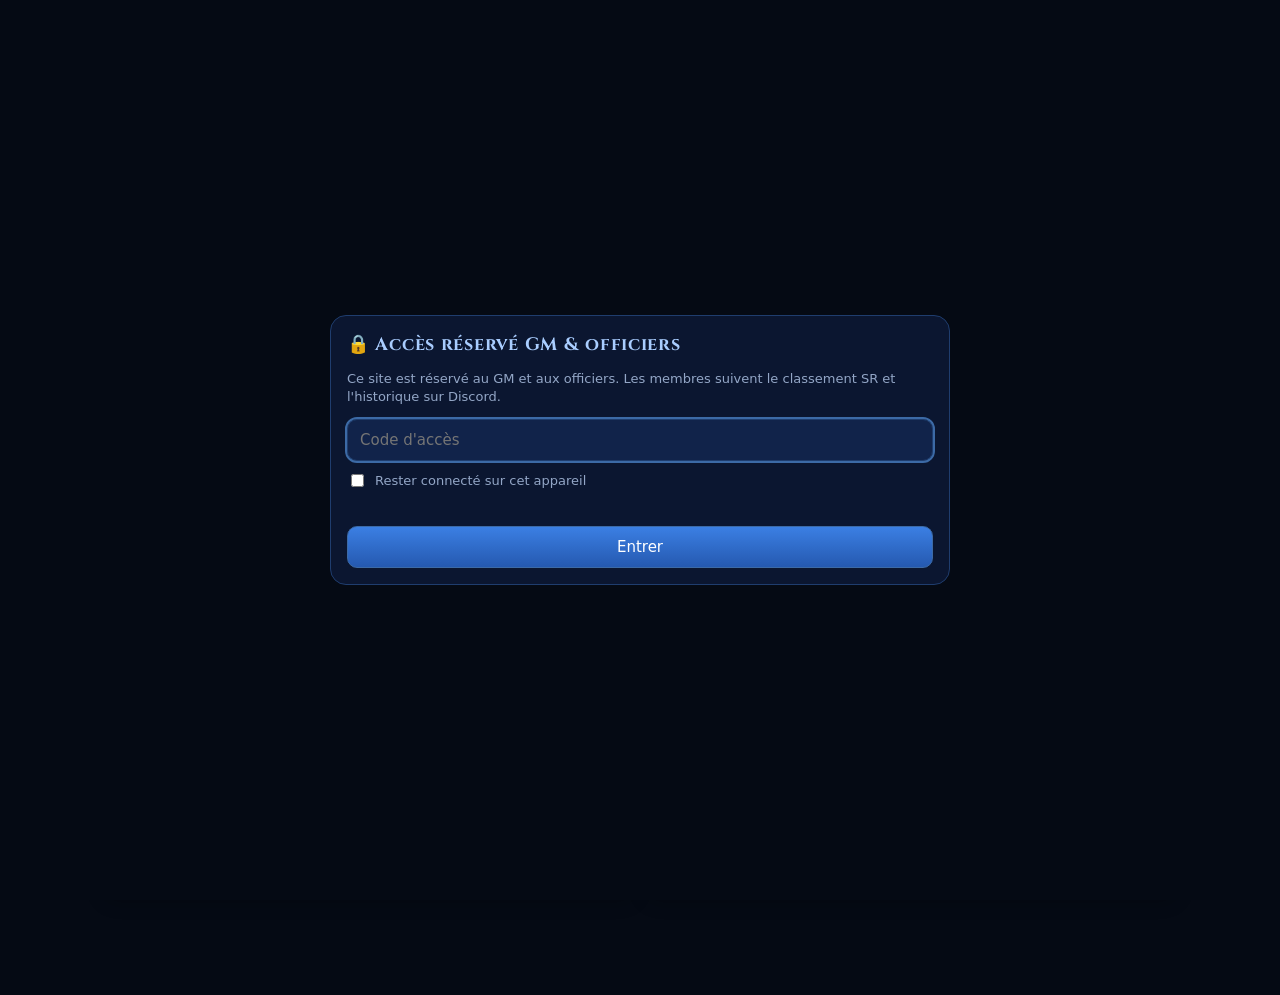
<file: index.html>
<!DOCTYPE html>
<html lang="fr">
<head>
<meta charset="utf-8">
<meta name="viewport" content="width=device-width, initial-scale=1">
<title>Accueil · Guilde</title>
<link rel="icon" type="image/png" href="assets/favicon.png?v=2">
<link rel="apple-touch-icon" href="assets/apple-touch-icon.png?v=2">
<meta name="theme-color" content="#050a14">
<link rel="stylesheet" href="https://fonts.googleapis.com/css2?family=Cinzel:wght@600;700&display=swap">
<link rel="stylesheet" href="assets/style.css">
</head>
<body>
<header id="nav"></header>
<main class="wrap" id="app"></main>
<script src="config.js"></script>
<script src="assets/app.js"></script>
<script>

const app = document.getElementById('app');
const E = G.esc;
G.nav('index.html');
const cfg = G.cfg;
let pub = null, hist = null;

app.innerHTML =
  '<div class="hero"><img class="banner" src="assets/banner.jpg?v=2" alt="' + E(cfg.NAME || 'Guilde') + '" id="banner"><p class="muted">Portail de guilde · roster, raids, points de SR</p></div>' +
  '<div id="next"></div>' +
  '<div class="tiles">' +
  '<a class="tile" href="roster.html"><div class="ico">👥</div><h3>Roster & membres</h3><div class="stat" id="s-roster">…</div></a>' +
  '<a class="tile" href="events.html"><div class="ico">⚔️</div><h3>Événements</h3><div class="stat" id="s-events">…</div></a>' +
  '<a class="tile" href="ranking.html"><div class="ico">🎯</div><h3>Classement SR</h3><div class="stat" id="s-rank">…</div></a>' +
  '<a class="tile" href="history.html"><div class="ico">📜</div><h3>Historique</h3><div class="stat" id="s-hist">…</div></a></div>' +
  '<div class="two"><div class="card"><h3>🏆 En tête du classement <span class="tag season" id="topseason"></span></h3><div id="top" style="margin-top:6px"><span class="muted">Chargement…</span></div></div>' +
  '<div class="card"><h3>📜 Dernier raid</h3><div id="last" style="margin-top:6px"><span class="muted">Chargement…</span></div></div></div>' +
  '<div id="warn"></div>';

document.getElementById('banner').onerror = function () {
  this.outerHTML = '<div class="crest">🦁</div><h1>' + E(cfg.NAME || 'Guilde') + '</h1>';   // pas d'image : titre simple
};

function nextCard() {
  const nx = G.nextRaid();
  const open = pub && pub.raids.find(r => r.status === 'En cours');
  let html = '';
  if (nx) {
    const day = nx.today ? (nx.live ? 'Ce soir · en cours' : 'Ce soir') : nx.label + ' ' + G.fmtDay(G.isoDay(nx.start));
    html += '<div class="when">' + E(day) + ' · ' + E(nx.time) + '</div><div class="muted">Prochain raid · ' + E(nx.name) + ' (premier pull ' + E(nx.time) + ')</div>';
  } else html += '<div class="muted">Aucun raid planifié (voir config.js).</div>';
  const link = open
    ? '<a class="btn on" href="raid.html#/' + E(open.id) + '">Ouvrir « ' + E(open.name) + ' » (en cours)</a>'
    : '<a class="btn" href="events.html">Créer l\'événement</a>';
  document.getElementById('next').innerHTML = '<div class="card next"><div class="grow">' + html + '</div>' + (G.isOfficer() ? link : '') + '</div>';
}

function paintPub() {
  if (!pub) return;
  const m = pub.members, n = r => m.filter(x => x.role === r).length;
  document.getElementById('s-roster').textContent = m.length + ' membre' + (m.length > 1 ? 's' : '') + ' · 🛡️ ' + n('tank') + ' · 💚 ' + n('soigneur') + ' · ⚔️ ' + n('dps');
  const open = pub.raids.find(r => r.status === 'En cours'), closed = pub.raids.filter(r => r.status !== 'En cours');
  document.getElementById('s-events').textContent = open ? 'En cours : ' + open.name : closed.length ? 'Dernier : ' + closed[0].name + ' (' + G.fmtDay(closed[0].date) + ')' : 'Aucun raid';
  const top = m.slice().sort((a, b) => b.points - a.points);   // points de la saison la plus récente
  document.getElementById('topseason').textContent = pub.defaultSeason || '';
  document.getElementById('s-rank').textContent = top.length && top[0].points ? 'N°1 : ' + top[0].key + ' · ' + top[0].points + ' pts' : 'Pas encore de points';
  document.getElementById('top').innerHTML = top.slice(0, 5).map((x, i) =>
    '<div class="mini"><span>' + ['🥇', '🥈', '🥉', '4.', '5.'][i] + ' <b style="color:' + G.classColor(x.classe) + '">' + E(x.key) + '</b></span><span class="gold"><b>' + x.points + '</b> pts' + (x.hr ? ' · 🎯' + x.hr : '') + '</span></div>').join('') || '<span class="muted">Aucun membre.</span>';
  nextCard();
}
function paintHist() {
  if (!hist) return;
  const g = hist.groups.find(x => x.kind === 'raid');
  document.getElementById('s-hist').textContent = g ? g.name + ' · ' + G.fmtDay(g.date) : 'Aucun mouvement';
  document.getElementById('last').innerHTML = g ? '<b>' + E(g.name) + '</b> <span class="muted small">' + G.fmtDay(g.date) + ' · ' + g.count + ' joueurs</span>' +
    (g.sr.length ? '<div class="mini"><span>🎯 SR obtenu</span><span>' + E(g.sr.join(', ')) + '</span></div>' : '') +
    (g.hrEarned.length ? '<div class="mini"><span>🌟 HR gagnée</span><span>' + E(g.hrEarned.join(', ')) + '</span></div>' : '') +
    (g.loot.length ? '<div class="mini"><span>🎁 Loot hors SR</span><span>' + E(g.loot.map(l => l.key + ' ×' + l.n).join(', ')) + '</span></div>' : '') +
    '<div class="mini"><span>📈 +' + (g.bonusValue || 10) + ' points</span><span>' + g.bonus.length + ' joueur' + (g.bonus.length > 1 ? 's' : '') + '</span></div>' : '<span class="muted">Aucun raid clôturé pour le moment.</span>';
}
nextCard();
const fail = e => { document.getElementById('warn').innerHTML = '<div class="banner">' + E(G.errMsg(e)) + '</div>'; };
G.swr('pub', () => G.get('public'), d => { pub = d; paintPub(); }).catch(fail);
G.swr('hist', () => G.get('history'), d => { hist = d; paintHist(); }).catch(() => {});
</script>
</body>
</html>
</file>
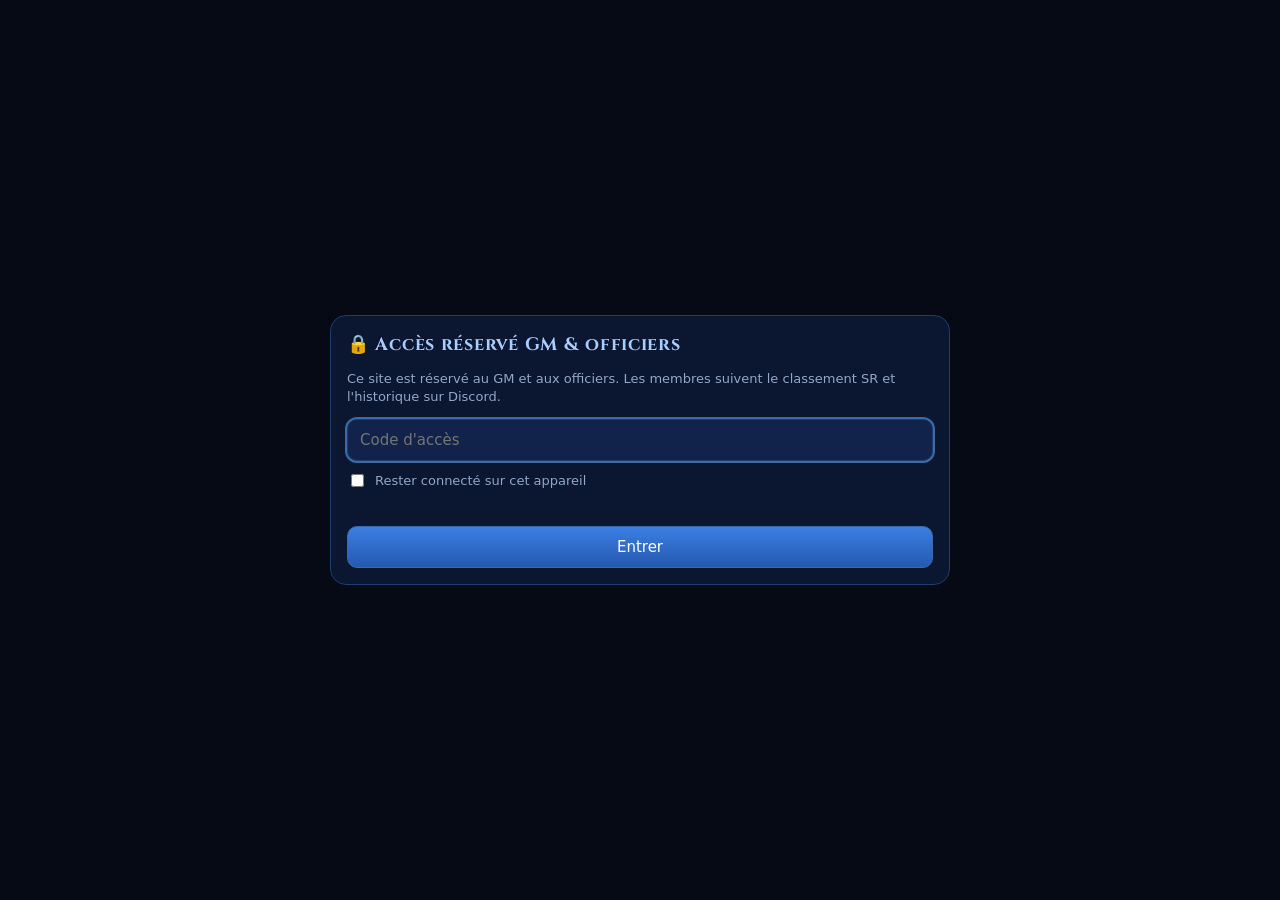
<file: events.html>
<!DOCTYPE html>
<html lang="fr">
<head>
<meta charset="utf-8">
<meta name="viewport" content="width=device-width, initial-scale=1">
<title>Événements · Guilde</title>
<link rel="icon" type="image/png" href="assets/favicon.png?v=2">
<link rel="apple-touch-icon" href="assets/apple-touch-icon.png?v=2">
<meta name="theme-color" content="#050a14">
<link rel="stylesheet" href="https://fonts.googleapis.com/css2?family=Cinzel:wght@600;700&display=swap">
<link rel="stylesheet" href="assets/style.css">
</head>
<body>
<header id="nav"></header>
<style>.gcross{color:#46c768;font-weight:900}.when{font-size:17px;line-height:1.35}.when .gold{font-weight:700;margin-left:6px;white-space:nowrap}</style>
<main class="wrap" id="app"></main>
<script src="config.js"></script>
<script src="assets/app.js"></script>
<script>
/* ============ Planning ============
   Une soirée = un message Discord avec les boutons Présent / Peut-être / Absent.
   Les joueurs s'inscrivent en se connectant avec Discord ; les inscrits apparaissent ici et dans le message. */
const app = document.getElementById('app');
const E = G.esc;
G.nav('events.html');
let PLANS = [], INST = [], COMPOS = [];

const next = G.nextRaid();
app.innerHTML =
  '<div id="main"><div class="pagehead"><div><h1>⚔️ Événements</h1><p class="muted small">1) Crée la soirée : le message d\'inscription part sur Discord. 2) Compose et valide les rosters : ils partent sur Discord et un événement est créé par roster. 3) Le soir du raid, ouvre le roster pour noter SR, HR et loots. Pour le loot : <a href="https://softres.it/" target="_blank" rel="noopener">softres.it</a> (un raid par roster).</p></div>' +
  '<div class="row"><a class="btn small" href="raid.html" title="Créer un événement sans passer par une soirée, ou consulter les anciens">Événements hors soirée</a><button class="btn small" id="reload">↻ Actualiser</button></div></div>' +
  '<div class="card"><b>Nouvelle soirée</b>' +
  '<div class="row" style="margin-top:10px;flex-wrap:wrap"><input id="pl-title" class="grow" style="min-width:180px" placeholder="Titre (ex. Raid du mercredi)" autocomplete="off"></div>' +
  '<div class="row" style="margin-top:10px;flex-wrap:wrap"><input id="pl-date" type="date" style="width:auto"><input id="pl-time" type="time" style="width:auto">' +
  '<select id="pl-format" style="width:auto"></select>' +
  '<select id="pl-inst" class="grow" style="min-width:150px"></select></div>' +
  '<button class="btn on" id="pl-go" style="width:100%;margin-top:10px">Créer et poster sur Discord</button></div>' +
  '<div class="card" style="margin-top:16px"><div class="row"><b class="grow">⚙️ Typologie des rosters</b><button class="btn small" id="ty-toggle">Modifier</button></div><div id="ty-sum" class="muted small" style="margin-top:6px"></div><div id="ty-edit" hidden></div></div>' +
  '<div class="card" style="margin-top:12px"><div class="row"><b class="grow">🪑 Points de bench</b><select id="bn-season" style="width:auto"></select><button class="btn small" id="bn-toggle">Voir</button></div>' +
  '<p class="muted small" style="margin:6px 0 0">+1 à chaque passage en réserve. Moins de points = banc en premier, dans son rôle. Par saison, jamais remis à zéro.</p><div id="bn-list" hidden></div><div class="row" id="bn-act" hidden style="margin-top:10px;flex-wrap:wrap"><button class="btn small on" id="bn-post">📣 Poster / mettre à jour sur Discord</button><span class="grow"></span><button class="btn small" id="bn-reset">Tout remettre à 0</button></div></div>' +
  '<div id="list"></div></div><div id="compose" hidden></div>';

if (next) {
  document.getElementById('pl-date').value = G.isoDay(next.start);
  document.getElementById('pl-time').value = next.time;
  document.getElementById('pl-title').value = next.name || '';
} else document.getElementById('pl-date').value = G.todayIso();

document.getElementById('reload').onclick = () => load();
document.getElementById('pl-go').onclick = create;

function pills(list) { return list.length ? '<div class="pills">' + list.map(n => '<span class="pill">' + E(n) + '</span>').join('') + '</div>' : '<span class="muted small">—</span>'; }

function tySummary() {
  return COMPOS.map(c => '<b>' + c.format + '</b> : ' + c.tanks + ' tank' + (c.tanks > 1 ? 's' : '') + ', ' + c.heals + ' soigneur' + (c.heals > 1 ? 's' : '') + ', ' + c.dps + ' DPS · ' + c.rerolls + ' reroll' + (c.rerolls > 1 ? 's' : '') + ' max').join('<br>');
}
function tyRow(c) {
  return '<div class="row ty-row" style="margin-top:8px;flex-wrap:wrap;align-items:center">' +
    '<label class="small muted">Raid de <input type="number" class="ty-f" min="2" max="40" style="width:70px" value="' + c.format + '"></label>' +
    '<label class="small muted">Tanks <input type="number" class="ty-t" min="0" style="width:64px" value="' + c.tanks + '"></label>' +
    '<label class="small muted">Soigneurs <input type="number" class="ty-h" min="0" style="width:64px" value="' + c.heals + '"></label>' +
    '<label class="small muted" title="Nombre maximum de rerolls utilisables dans un même roster">Rerolls max <input type="number" class="ty-r" min="0" style="width:64px" value="' + c.rerolls + '"></label>' +
    '<span class="small ty-d grow"></span><button class="btn small ty-x" title="Retirer" aria-label="Retirer">🗑</button></div>';
}
function tyRefresh() {
  document.querySelectorAll('.ty-row').forEach(r => {
    const f = Number(r.querySelector('.ty-f').value) || 0, t = Number(r.querySelector('.ty-t').value) || 0, h = Number(r.querySelector('.ty-h').value) || 0;
    const d = f - t - h, el = r.querySelector('.ty-d');
    el.textContent = '= ' + d + ' DPS'; el.style.color = d < 0 ? '#ff8a8a' : '';
  });
}
function tyOpen() {
  const box = document.getElementById('ty-edit');
  box.hidden = false; document.getElementById('ty-sum').hidden = true; document.getElementById('ty-toggle').hidden = true;
  box.innerHTML = '<p class="muted small" style="margin:8px 0 0">Un roster est complet quand il atteint la taille du raid avec au moins ce nombre de tanks et de soigneurs. Le reste est du DPS. « Rerolls max » = combien de rerolls l\'app peut mettre dans un même roster pour le compléter. Tu peux ajouter n\'importe quel format (ex. 25).</p><div id="ty-rows">' + COMPOS.map(tyRow).join('') + '</div>' +
    '<div class="row" style="margin-top:12px"><button class="btn small" id="ty-add">＋ Ajouter un format</button><span class="grow"></span><button class="btn small" id="ty-no">Annuler</button><button class="btn on small" id="ty-ok">Enregistrer</button></div>';
  const wire = () => { box.querySelectorAll('input').forEach(i => i.oninput = tyRefresh); box.querySelectorAll('.ty-x').forEach(b => b.onclick = () => { b.closest('.ty-row').remove(); }); tyRefresh(); };
  wire();
  document.getElementById('ty-add').onclick = () => { document.getElementById('ty-rows').insertAdjacentHTML('beforeend', tyRow({ format: '', tanks: 1, heals: 2, rerolls: 1 })); wire(); };
  document.getElementById('ty-no').onclick = tyClose;
  document.getElementById('ty-ok').onclick = async () => {
    const rows = [...box.querySelectorAll('.ty-row')].map(r => ({ format: r.querySelector('.ty-f').value, tanks: r.querySelector('.ty-t').value, heals: r.querySelector('.ty-h').value, rerolls: r.querySelector('.ty-r').value }));
    const btn = document.getElementById('ty-ok'); btn.disabled = true;
    try { const r = await G.post('compoSave', { rows }); COMPOS = r.compos; tyClose(); paint(); G.toast('Typologie enregistrée'); }
    catch (e) { G.toast(G.errMsg(e), true); btn.disabled = false; }
  };
}
function tyClose() {
  document.getElementById('ty-edit').hidden = true; document.getElementById('ty-edit').innerHTML = '';
  document.getElementById('ty-sum').hidden = false; document.getElementById('ty-toggle').hidden = false;
}
document.getElementById('ty-toggle').onclick = tyOpen;

let BENCH = null;
async function loadBench(season) {
  try { BENCH = await G.post('benchList', { season: season || (BENCH && BENCH.season) || '' }); paintBench(); }
  catch (e) { G.toast(G.errMsg(e), true); }
}
function paintBench() {
  if (!BENCH) return;
  const sel = document.getElementById('bn-season');
  sel.innerHTML = BENCH.seasons.map(x => '<option value="' + E(x.id) + '"' + (x.id === BENCH.season ? ' selected' : '') + '>' + E(x.id) + '</option>').join('');
  document.getElementById('bn-list').innerHTML = BENCH.players.length ? BENCH.players.map(p =>
    '<div class="rrow"><span class="grow"><b>' + E(p.pseudo) + '</b> <span class="muted small">' + (RICON[p.role] || '') + '</span></span><b class="gold" style="min-width:30px;text-align:right">' + p.points + '</b>' +
    '<button class="btn small" data-bd="-1" data-bp="' + E(p.pseudo) + '" aria-label="Retirer un point">−</button><button class="btn small" data-bd="1" data-bp="' + E(p.pseudo) + '" aria-label="Ajouter un point">+</button></div>').join('')
    : '<p class="muted small">Aucun joueur.</p>';
  document.querySelectorAll('#bn-list [data-bd]').forEach(b => b.onclick = async () => {
    try { const r = await G.post('benchAdjust', { season: BENCH.season, pseudo: b.dataset.bp, delta: Number(b.dataset.bd) }); BENCH = r; paintBench(); }
    catch (e) { G.toast(G.errMsg(e), true); }
  });
}
document.getElementById('bn-season').onchange = e => loadBench(e.target.value);
async function benchInit(reset) {
  try {
    BENCH = await G.post('benchInit', { season: BENCH && BENCH.season, reset });
    paintBench();
    G.toast(BENCH.discord === 'ok' ? 'Classement à jour sur Discord' : 'Discord : ' + BENCH.discord, BENCH.discord !== 'ok' && BENCH.discord !== 'off');
  } catch (e) { G.toast(G.errMsg(e), true); }
}
document.getElementById('bn-post').onclick = () => benchInit(false);
document.getElementById('bn-reset').onclick = () => {
  const m = G.modal('<h2 style="margin-top:0">Tout remettre à 0 ?</h2><p>Les points de bench de <b>' + E(BENCH ? BENCH.season : '') + '</b> sont effacés pour tous les joueurs (historique de la saison compris), puis le classement est mis à jour sur Discord.</p>' +
    '<div class="row"><button class="btn grow" id="rs-no">Annuler</button><button class="btn on bad grow" id="rs-ok">Remettre à 0</button></div>');
  m.querySelector('#rs-no').onclick = G.closeModal;
  m.querySelector('#rs-ok').onclick = async () => { G.closeModal(); await benchInit(true); };
};
document.getElementById('bn-toggle').onclick = () => {
  const l = document.getElementById('bn-list'), open = l.hidden;
  l.hidden = !open; document.getElementById('bn-act').hidden = !open; document.getElementById('bn-toggle').textContent = open ? 'Masquer' : 'Voir';
  if (open) loadBench();
};

function paint() {
  const fs = document.getElementById('pl-format'), keep = fs.value;
  fs.innerHTML = COMPOS.map(c => '<option value="' + c.format + '">Raid de ' + c.format + '</option>').join('');
  if (COMPOS.some(c => String(c.format) === keep)) fs.value = keep;
  document.getElementById('ty-sum').innerHTML = tySummary();
  document.getElementById('pl-inst').innerHTML = INST.map(i => '<option>' + E(i.name) + '</option>').join('') || '<option value="">Crée d\'abord un raid dans Saisons</option>';
  document.getElementById('list').innerHTML = PLANS.length ? PLANS.map(p =>
    '<div class="card"><div class="when"><b>🗓️ ' + E(p.title) + '</b> <span class="gold">' + E(G.fmtDay(p.date)) + ' - ' + E(p.time) + '</span></div>' +
    '<div class="muted small">Raid de ' + p.format + (p.instance ? ' · ' + E(p.instance) : '') + '</div>' +
    '<div class="gl"><span class="gl-h">✅ Présents <span class="muted">(' + p.present.length + ')</span></span>' + pills(p.present) + '</div>' +
    '<div class="gl"><span class="gl-h">❔ Peut-être <span class="muted">(' + p.maybe.length + ')</span></span>' + pills(p.maybe) + '</div>' +
    '<div class="gl"><span class="gl-h">❌ Absents <span class="muted">(' + p.absent.length + ')</span></span>' + pills(p.absent) + '</div>' +
    (p.events && p.events.length ? '<div class="row" style="margin-top:10px;flex-wrap:wrap"><span class="muted small">Rosters validés :</span>' + p.events.map(ev => '<a class="btn on small" href="raid.html#/' + E(ev.id) + '">🎮 ' + (p.events.length > 1 ? 'Roster ' + ev.n : 'Ouvrir le raid') + (ev.status === 'En cours' ? '' : ' (clos)') + '</a>').join('') + '</div>' : '') +
    '<div class="row" style="margin-top:10px"><button class="btn on small" data-compose="' + E(p.id) + '">🧩 ' + (p.published ? 'Revoir les rosters' : 'Composer les rosters') + '</button><span class="grow"></span><button class="btn small" data-del="' + E(p.id) + '">🗑 Supprimer</button></div></div>').join('')
    : '<p class="muted" style="margin-top:16px">Aucune soirée pour le moment.</p>';
  document.querySelectorAll('[data-del]').forEach(b => b.onclick = () => del(b.dataset.del));
  document.querySelectorAll('[data-compose]').forEach(b => b.onclick = () => openCompose(b.dataset.compose));
}

async function create() {
  const btn = document.getElementById('pl-go'); btn.disabled = true;
  try {
    const r = await G.post('planCreate', {
      title: document.getElementById('pl-title').value, date: document.getElementById('pl-date').value, time: document.getElementById('pl-time').value,
      format: document.getElementById('pl-format').value, instance: document.getElementById('pl-inst').value,
    });
    PLANS = r.plans; paint(); G.toast('Soirée postée sur Discord');
  } catch (e) { G.toast(G.errMsg(e), true); }
  btn.disabled = false;
}

function del(id) {
  const p = PLANS.find(x => x.id === id);
  const m = G.modal('<h2 style="margin-top:0">Supprimer cette soirée ?</h2><p><b>' + E(p ? p.title : '') + '</b> et ses inscriptions seront supprimées, et le message Discord retiré.</p>' +
    '<div class="row"><button class="btn grow" id="dl-no">Annuler</button><button class="btn on bad grow" id="dl-ok">Supprimer</button></div>');
  m.querySelector('#dl-no').onclick = G.closeModal;
  m.querySelector('#dl-ok').onclick = async () => {
    G.closeModal();
    try { const r = await G.post('planDelete', { id }); PLANS = r.plans; paint(); G.toast('Soirée supprimée'); } catch (e) { G.toast(G.errMsg(e), true); }
  };
}

/* ---------- composer les rosters ---------- */
let CUR = null, V = null, timer = null, sig = '';
const CROSS = '<span class="gcross">✚</span>';
const ICON = { tank: '🛡️', soigneur: CROSS, cac: '⚔️', dist: '🏹' };
const SLOTS = [['tank', ICON.tank, 'Tanks'], ['soigneur', ICON.soigneur, 'Soigneurs'], ['cac', ICON.cac, 'DPS mêlée'], ['dist', ICON.dist, 'DPS distance']];
const RICON = { tank: ICON.tank, soigneur: ICON.soigneur, dps: ICON.cac };
const chip = m => '<span class="pill" style="border-color:' + G.classColor(m.classe) + (m.stale ? ';opacity:.6" title="ILVL non mis à jour depuis plus de 2 semaines' : '') + '">' + E(m.perso) + ' <span class="muted">' + (ICON[m.slot] || '') + ' ' + E(m.spe || m.classe) +
  (m.spe2 && !m.alt ? ' / ' + (ICON[m.slot2] || '') + ' ' + E(m.spe2) : '') + (m.alt ? ' (2e spé)' : '') + (m.ilvl ? ' · ' + E(m.ilvl) : '') + ' · 🪑' + (m.bench || 0) + (m.stars ? ' · <span style="color:#f5c542">' + '★'.repeat(m.stars) + '</span>' : '') + '</span>' + (m.reroll ? '<span class="tag link soft" title="Reroll de ' + E(m.main) + '">🔁 de ' + E(m.main) + '</span>' : '') + '</span>';

function openCompose(id) {
  CUR = id; sig = '';
  document.getElementById('main').hidden = true;
  const c = document.getElementById('compose'); c.hidden = false;
  c.innerHTML = '<div class="muted">Chargement…</div>';
  refreshView(true);
  clearInterval(timer);
  timer = setInterval(() => { if (document.visibilityState === 'visible') refreshView(false); }, 10000);
}

function closeCompose() {
  clearInterval(timer); CUR = null; V = null; EXPLAIN = [];
  document.getElementById('compose').hidden = true; document.getElementById('main').hidden = false; load();
}

async function refreshView(force) {
  if (!CUR) return;
  try { applyView(await G.post('planView', { id: CUR }), force); }
  catch (e) { if (force) document.getElementById('compose').innerHTML = '<div class="banner">' + E(G.errMsg(e)) + '</div>'; }
}

function applyView(v, force) {
  V = v;
  const s = JSON.stringify(v);
  if (!force && s === sig) return;
  if (!force && document.activeElement && (document.activeElement.tagName === 'SELECT' || document.activeElement.tagName === 'INPUT')) return; // ne pas gêner un choix en cours
  sig = s; paintCompose();
}

function targetOptions(cur) {
  let o = '<option value="0"' + (cur === 0 ? ' selected' : '') + '>Réserve</option>';
  for (let i = 1; i <= Math.max(V.maxGroup, 1); i++) o += '<option value="' + i + '"' + (cur === i ? ' selected' : '') + '>Roster ' + i + '</option>';
  return o;
}

function memberRow(m, cur) {
  const alt = m.spe2 ? '<button class="btn small" data-alt="' + E(m.perso) + '" data-to="' + (m.alt ? '0' : '1') + '" title="Change le rôle joué ce soir">↔ ' + (m.alt ? (ICON[m.slotMain] || '') + ' ' + E(m.speMain) : (ICON[m.slot2] || '') + ' ' + E(m.spe2)) + '</button>' : '';
  return '<div class="rrow"><span class="grow">' + chip(m) + '</span>' + alt + '<select data-mv="' + E(m.perso) + '" aria-label="Déplacer ' + E(m.perso) + '">' + targetOptions(cur) + '</select></div>';
}

function paintCompose() {
  const p = V.plan, t = V.typology, r = V.registered;
  const cols = SLOTS.map(([k, ic, name]) => '<div class="gl"><span class="gl-h">' + ic + ' ' + name + ' <span class="muted">(' + r[k].length + ')</span></span><div class="pills">' +
    (r[k].length ? r[k].map(m => m.spe2 ? chip(m) + '<button class="btn small" data-alt="' + E(m.perso) + '" data-to="' + (m.alt ? '0' : '1') + '" title="Jouer ce soir avec l\'autre spé">↔</button>' : chip(m)).join('') : '<span class="muted small">—</span>') + '</div></div>').join('');
  const groups = V.groups.map(g =>
    '<div class="card"><div class="row"><b class="grow">Roster ' + g.n + '</b>' + (V.waves ? '<span class="tag">🌊 Vague ' + g.wave + '</span>' : '') +
    (g.complete ? '<span class="tag">✅ complet</span>' : '<span class="tag" style="color:#ffb4a8">⚠️ ' + E(g.missing.join(' · ')) + '</span>') + '</div>' +
    '<div class="muted small">' + g.tanks + ' tank · ' + g.heals + ' soigneur · ' + g.cac + ' mêlée · ' + g.dist + ' distance' + (g.avg ? ' · ILVL moyen <b>' + g.avg + '</b>' : '') + (g.avgStars ? ' · <span style="color:#f5c542">★ ' + g.avgStars + '</span>' : '') + (g.rerolls ? ' · 🔁 ' + g.rerolls + ' reroll' + (g.rerolls > 1 ? 's' : '') : '') + '</div>' +
    (g.warnings && g.warnings.length ? '<div class="small" style="color:#ffb4a8;margin-top:4px">⚠️ ' + E(g.warnings.join(' · ')) + '</div>' : '') +
    '<div class="row" style="margin-top:8px;flex-wrap:wrap"><input class="grow" style="min-width:200px" data-sr="' + g.n + '" value="' + E(g.sr || '') + '" placeholder="Lien softres.it du raid (facultatif)" autocomplete="off"><button class="btn small" data-srsave="' + g.n + '">🎯 Enregistrer</button></div>' +
    g.members.map(m => memberRow(m, g.n)).join('') + '</div>').join('');
  const aside = '<div class="card"><b>🪑 Réserve</b> <span class="muted small">(' + V.aside.length + ')</span>' +
    (V.aside.length ? V.aside.map(m => memberRow(m, 0)).join('') : '<p class="muted small" style="margin:4px 0 0">Personne.</p>') + '</div>';
  const full = V.groups.filter(g => g.complete).length;
  document.getElementById('compose').innerHTML =
    '<div class="pagehead"><div><h1>🧩 ' + E(p.title) + '</h1><p class="when" style="margin-top:6px"><span class="gold">' + E(G.fmtDay(p.date)) + ' - ' + E(p.time) + '</span></p><p class="muted small">raid de ' + p.format +
    ' — un roster complet = ' + t.tanks + ' tanks, ' + t.heals + ' soigneurs, ' + t.dps + ' DPS</p></div><button class="btn small" id="cp-back">← Retour</button></div>' +
    '<div class="banner" style="margin-bottom:12px">🎯 <b>Avant de valider les rosters :</b> crée un raid de soft-res par roster sur <a href="https://softres.it/" target="_blank" rel="noopener"><b>softres.it</b></a>, puis colle le lien de chaque raid dans la carte du roster correspondant (champ « Lien softres.it »). Il sera ajouté au message Discord.</div>' +
    '<div class="card"><div class="row"><b class="grow">👥 Inscrits « présent » en direct <span class="muted">(' + SLOTS.reduce((n, x) => n + r[x[0]].length, 0) + ')</span></b><span class="muted small">mis à jour toutes les 10 s</span></div>' + cols +
    '<div class="muted small" style="margin-top:10px">❔ Peut-être : ' + (r.maybe.length ? E(r.maybe.map(m => m.perso).join(', ')) : '—') + ' · ❌ Absents : ' + (r.absent.length ? E(r.absent.map(m => m.perso).join(', ')) : '—') + '</div></div>' +
    '<div class="card" style="margin-top:12px"><div class="row" style="flex-wrap:wrap"><span class="grow muted small">' +
    (V.possible ? 'Avec les inscrits actuels, on peut faire <b>' + V.possible + '</b> roster' + (V.possible > 1 ? 's' : '') + ' complet' + (V.possible > 1 ? 's' : '') + '.' : 'Pas assez d\'inscrits pour un roster complet.') +
    '</span><button class="btn on" id="cp-gen">⚙️ ' + (V.groups.length ? 'Régénérer' : 'Générer') + ' les rosters</button></div>' +
    '<div class="row" style="flex-wrap:wrap;margin-top:8px;align-items:center"><label class="small"><input type="checkbox" id="cp-rr"' + (OPT.rerolls ? ' checked' : '') + ' style="width:auto"> Utiliser les rerolls pour compléter</label>' +
    '<label class="small muted">ILVL mini du reroll <input type="number" id="cp-min" min="0" style="width:70px" value="' + E(OPT.min) + '" placeholder="aucun"></label></div>' +
    (V.flexHint ? '<div class="banner" style="margin-top:10px">' + E(V.flexHint) + '</div>' : '') +
    (EXPLAIN.length ? '<div class="banner" style="margin-top:10px">' + EXPLAIN.map(E).join('<br>') + '</div>' : '') +
    (V.groups.length ? '<p class="muted small" style="margin:8px 0 0">Régénérer remplace tes modifications.</p>' : '') + '</div>' +
    groups + (V.groups.length || V.aside.length ? aside : '') +
    (V.groups.length ? '<button class="btn on" id="cp-pub" style="width:100%;margin-top:14px">✅ Valider et poster sur Discord (' + full + ' roster' + (full > 1 ? 's' : '') + ')</button>' +
      (p.published ? '<p class="muted small" style="text-align:center">Déjà posté : valider à nouveau remplace les messages.</p>' : '') : '') +
    (Object.keys(V.events || {}).length && V.reserve && V.reserve.length ? '<div class="card" style="margin-top:12px"><b>🪑 Réserve de la soirée</b> <span class="muted small">(' + V.reserve.length + ')</span><div class="pills" style="margin-top:6px">' + V.reserve.map(chip).join('') + '</div><p class="muted small" style="margin:8px 0 0">Ils gardent ce statut toute la soirée. Pour remplacer un absent ou leur donner des points de SR : ouvre le raid, bouton « 🪑 Réserve ».</p></div>' : '') +
    (Object.keys(V.events || {}).length ? '<div class="card" style="margin-top:12px"><b>🎮 Rosters validés</b><p class="muted small" style="margin:4px 0 8px">Le soir du raid : ouvre le roster pour noter SR, HR et loots.</p><div class="row" style="flex-wrap:wrap">' +
      Object.keys(V.events).map(n => '<a class="btn on small" href="raid.html#/' + E(V.events[n]) + '">Ouvrir le raid · Roster ' + E(n) + '</a>').join('') + '</div></div>' : '');
  document.getElementById('cp-back').onclick = closeCompose;
  document.getElementById('cp-gen').onclick = generate;
  const pub = document.getElementById('cp-pub'); if (pub) pub.onclick = publish;
  document.querySelectorAll('#compose [data-srsave]').forEach(b => b.onclick = () => saveSr(b.dataset.srsave));
  document.querySelectorAll('#compose [data-alt]').forEach(b => b.onclick = () => setAlt(b.dataset.alt, b.dataset.to === '1'));
  document.querySelectorAll('#compose [data-mv]').forEach(sel => sel.onchange = () => move(sel.dataset.mv, sel.value));
}

async function saveSr(n) {
  const url = document.querySelector('#compose [data-sr="' + n + '"]').value;
  try { applyView(await G.post('planSetSr', { id: CUR, group: Number(n), url }), true); G.toast(url.trim() ? 'Lien enregistré' : 'Lien retiré'); } catch (e) { G.toast(G.errMsg(e), true); }
}

let EXPLAIN = []; const OPT = { rerolls: true, min: '' };
async function generate() {
  if (V.groups.length && !confirm('Régénérer remplace les modifications faites à la main. Continuer ?')) return;
  OPT.rerolls = document.getElementById('cp-rr').checked; OPT.min = document.getElementById('cp-min').value;
  try { const v = await G.post('planGenerate', { id: CUR, rerolls: OPT.rerolls, minIlvl: OPT.min }); EXPLAIN = v.explain || []; applyView(v, true); G.toast('Rosters générés'); } catch (e) { G.toast(G.errMsg(e), true); }
}

async function setAlt(perso, alt) {
  try { applyView(await G.post('planSetAlt', { id: CUR, perso, alt }), true); } catch (e) { G.toast(G.errMsg(e), true); }
}

async function move(perso, group) {
  try { applyView(await G.post('planMove', { id: CUR, perso, group: Number(group) }), true); } catch (e) { G.toast(G.errMsg(e), true); refreshView(true); }
}

function publish() {
  const full = V.groups.filter(g => g.complete), bad = V.groups.filter(g => !g.complete);
  if (!full.length && !bad.some(g => g.members.length)) { G.toast('Aucun roster à poster.', true); return; }
  const m = G.modal('<h2 style="margin-top:0">Poster sur Discord ?</h2>' + (full.length ? '<p>' + full.length + ' roster' + (full.length > 1 ? 's' : '') + ' complet' + (full.length > 1 ? 's' : '') + ' (' + full.map(g => g.n).join(', ') + ') ' +
    (full.length > 1 ? 'seront postés' : 'sera posté') + ', un message chacun.</p>' : '') +
    (bad.length ? '<p>⚠️ <b>Rosters incomplets</b> (non postés par défaut, leurs joueurs iront en réserve) :</p>' +
      bad.map(g => '<label class="small" style="display:flex;gap:8px;align-items:flex-start;margin:6px 0"><input type="checkbox" class="pb-inc" value="' + g.n + '" style="width:auto;margin-top:3px"' + (g.members.length ? '' : ' disabled') + '><span>Poster quand même le <b>roster ' + g.n + '</b> (manque : ' + E(g.missing.join(' · ')) + '). <b>Je confirme le compléter avec des PU.</b></span></label>').join('') : '') +
    (full.some(g => !g.sr) ? '<p>🎯 <b>Pas de lien softres.it</b> pour le roster ' + full.filter(g => !g.sr).map(g => g.n).join(', ') + '. Tu peux poster quand même, mais les joueurs n\'auront pas le lien de réservation.</p>' : '') +
    '<p class="muted small">Un message « Réserve » est aussi posté s\'il reste des joueurs. Chaque joueur en réserve gagne +1 point de bench, et un événement est créé pour chaque roster complet.</p>' +
    '<div class="row"><button class="btn grow" id="pb-no">Annuler</button><button class="btn on grow" id="pb-ok">Poster</button></div>');
  m.querySelector('#pb-no').onclick = G.closeModal;
  m.querySelector('#pb-ok').onclick = async () => {
    m.querySelector('#pb-ok').disabled = true;
    try { const allow = [...m.querySelectorAll('.pb-inc:checked')].map(c => Number(c.value));
      const r = await G.post('planPublish', { id: CUR, allow }); G.closeModal(); applyView(r.view, true); G.toast(r.posted.length + ' roster(s) posté(s) sur Discord' + (r.eventsError ? ' · événements : ' + r.eventsError : ''), !!r.eventsError); }
    catch (e) { G.closeModal(); G.toast(G.errMsg(e), true); }
  };
}

async function load() {
  try {
    const [pl, pub, cp] = await Promise.all([G.post('planList'), G.get('public'), G.post('compoList')]);
    PLANS = pl.plans; COMPOS = cp.compos; INST = pub.instances || []; paint();
  } catch (e) { document.getElementById('list').innerHTML = '<div class="banner">' + E(G.errMsg(e)) + '</div>'; }
}
load();
</script>
</body>
</html>
</file>
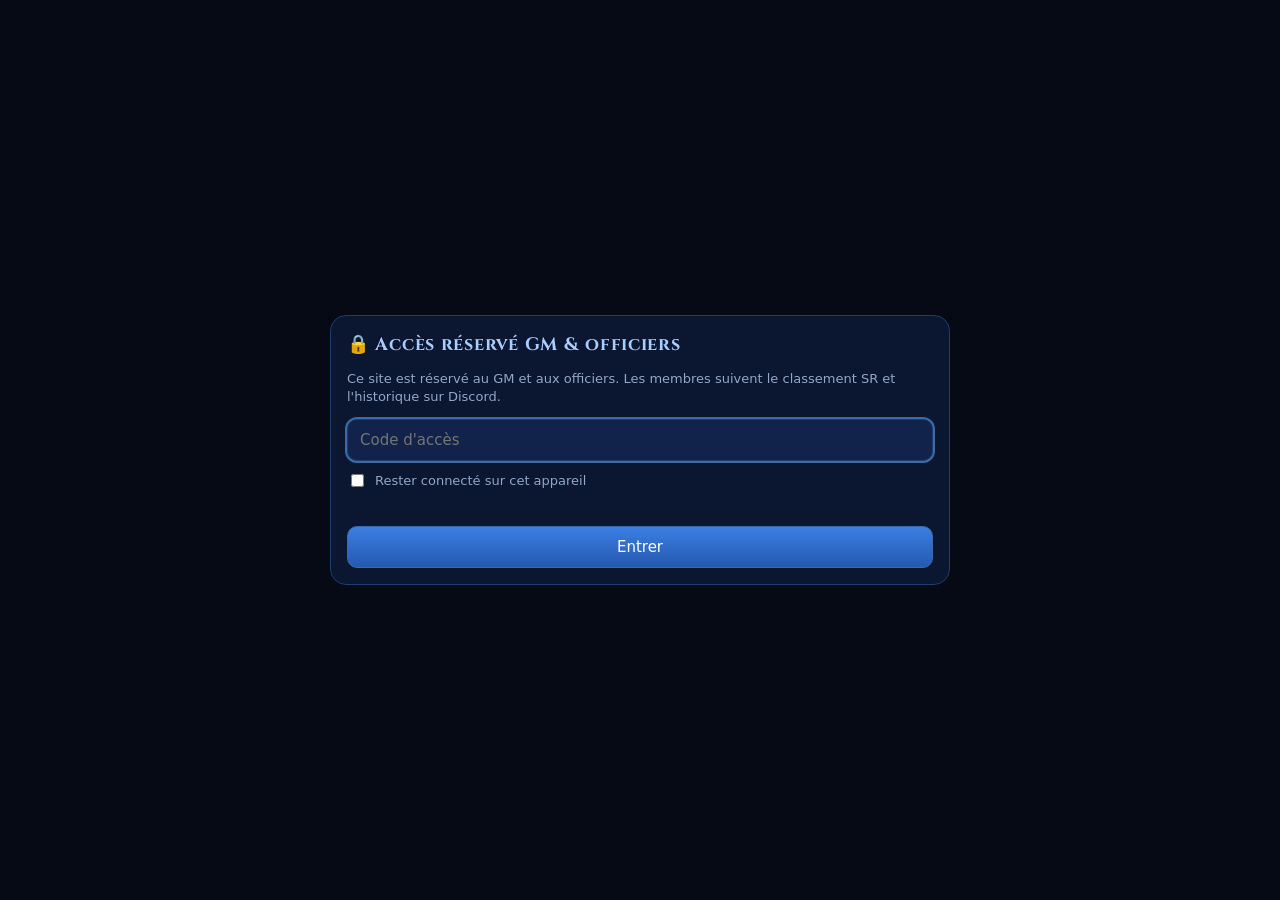
<file: history.html>
<!DOCTYPE html>
<html lang="fr">
<head>
<meta charset="utf-8">
<meta name="viewport" content="width=device-width, initial-scale=1">
<title>Historique · Guilde</title>
<link rel="icon" type="image/png" href="assets/favicon.png?v=2">
<link rel="apple-touch-icon" href="assets/apple-touch-icon.png?v=2">
<meta name="theme-color" content="#050a14">
<link rel="stylesheet" href="https://fonts.googleapis.com/css2?family=Cinzel:wght@600;700&display=swap">
<link rel="stylesheet" href="assets/style.css">
</head>
<body>
<header id="nav"></header>
<main class="wrap" id="app"></main>
<script src="config.js"></script>
<script src="assets/app.js"></script>
<script>

const app = document.getElementById('app');
const E = G.esc;
G.nav('history.html');
let groups = null; const openG = {};
app.innerHTML = '<div class="pagehead"><div><h1>📜 Historique</h1><p class="muted small">Chaque raid clôturé : SR et HR obtenus, points gagnés, loots, retards. Visible par toute la guilde.</p></div>' +
  '<button class="btn small" id="reload">↻ Actualiser</button></div><div id="list"><p class="muted">Chargement…</p></div>';
document.getElementById('reload').onclick = () => load(true);
function paint() {
  const el = document.getElementById('list');
  if (!groups) return;
  el.innerHTML = groups.length ? groups.map((g, i) => G.groupHtml(g, i, !!openG[i])).join('') : '<div class="empty">Aucun mouvement pour le moment.</div>';
  el.querySelectorAll('[data-g]').forEach(b => b.onclick = () => { openG[b.dataset.g] = !openG[b.dataset.g]; paint(); });
}
async function load(force) {
  try {
    if (force) { try { localStorage.removeItem('g:hist'); } catch (e) {} }
    await G.swr('hist', () => G.get('history'), d => { groups = d.groups; paint(); });
  } catch (e) { document.getElementById('list').innerHTML = '<div class="banner">' + E(G.errMsg(e)) + '</div>'; }
}
load();
</script>
</body>
</html>
</file>
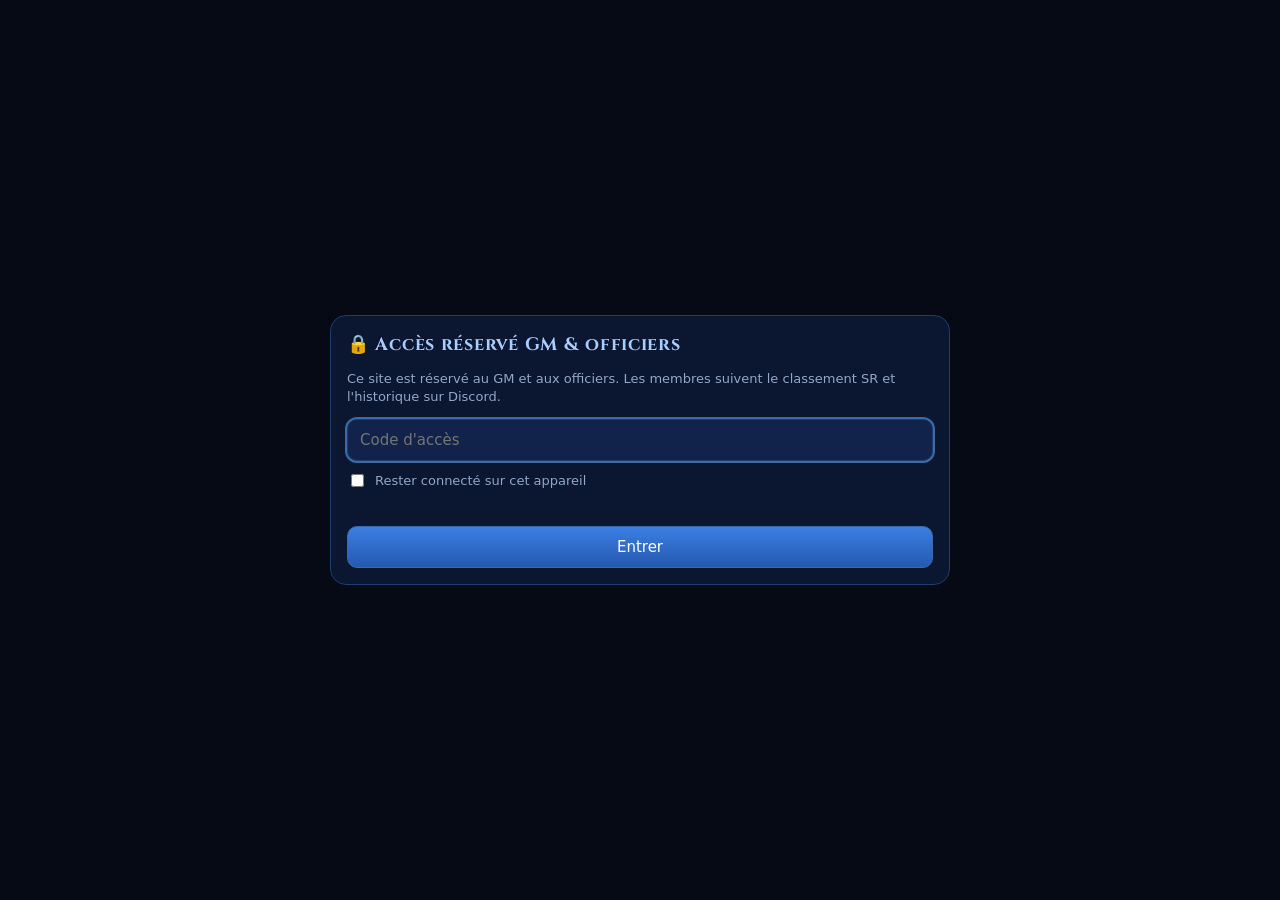
<file: raid.html>
<!DOCTYPE html>
<html lang="fr">
<head>
<meta charset="utf-8">
<meta name="viewport" content="width=device-width, initial-scale=1">
<title>Événements · Guilde</title>
<link rel="icon" type="image/png" href="assets/favicon.png?v=2">
<link rel="apple-touch-icon" href="assets/apple-touch-icon.png?v=2">
<meta name="theme-color" content="#050a14">
<link rel="stylesheet" href="https://fonts.googleapis.com/css2?family=Cinzel:wght@600;700&display=swap">
<link rel="stylesheet" href="assets/style.css">
</head>
<body>
<header id="nav"></header>
<main class="wrap" id="app"></main>
<div id="actbar" class="actbar hidden"></div>
<script src="config.js"></script>
<script src="assets/app.js"></script>
<script>
/* ============ Événements : liste + gestion d'un raid ============ */
const app = document.getElementById('app');
const bar = document.getElementById('actbar');
const E = G.esc;
const S = {
  rules: { bonus: 10, penalty: 10, noshowPenalty: 10, threshold: 100, hrResetsPoints: false, inactiveDays: 28 },
  members: [], byKey: {}, externals: [], catalog: {}, raids: [], instances: [], seasons: [],
  ev: null, parts: [], sel: null, q: '', filter: 'all', dense: null,
  dirty: false, version: 0, saving: false, retry: null, stopped: false, sync: 'ok', syncMsg: '',
};

G.nav('events.html');
function evMode(on) { document.body.classList.toggle('ev-mode', on); }

/* ---------- démarrage ---------- */
async function boot() {
  route();
}
window.addEventListener('hashchange', route);
window.addEventListener('beforeunload', ev => { if (S.dirty) { ev.preventDefault(); ev.returnValue = ''; } });

function route() {
  const id = decodeURIComponent((location.hash || '').replace(/^#\/?/, ''));
  if (id) openEvent(id); else showList();
}

/* ---------- liste des événements ---------- */
async function showList() {
  stopEvent(); evMode(false);
  bar.classList.add('hidden');
  const nx = G.nextRaid();
  const defDate = nx ? G.isoDay(nx.start) : G.todayIso();
  app.innerHTML =
    '<div class="pagehead"><div><h1>🎮 Événements hors soirée</h1><p class="muted small">Pour un raid sans inscription Discord, ou pour retrouver un ancien événement. Les raids avec soirée s\'ouvrent depuis la page Événements.</p></div>' +
    '<div class="row"><a class="btn small on" href="events.html">← Soirées</a><a class="btn small" href="seasons.html">🗂️ Raids et saisons</a></div></div>' +
    '<div class="card" id="newcard"><b>Nouvel événement</b><div id="nr-form"><p class="muted small" style="margin:8px 0 0">Chargement…</p></div></div>' +
    '<h2>Événements</h2><div id="list"><p class="muted">Chargement…</p></div>';
  S.defDate = defDate;
  try {
    await G.swr('pub', () => G.get('public'), d => { S.raids = d.raids; S.instances = d.instances || []; S.seasons = d.seasons || []; renderForm(); renderList(); });
  } catch (e) { document.getElementById('list').innerHTML = '<p class="err">' + E(G.errMsg(e)) + '</p>'; }
}

const seasonName = id => { const x = S.seasons.find(y => y.id === id); return x ? x.name : id; };
const seasonTag = id => '<span class="tag season" title="' + E(seasonName(id)) + '">' + E(id || '') + '</span>';

function renderForm() {
  const el = document.getElementById('nr-form');
  if (!el) return;
  const keep = document.getElementById('nr-inst') ? document.getElementById('nr-inst').value : '';
  const keepDate = document.getElementById('nr-date') ? document.getElementById('nr-date').value : S.defDate;
  if (!S.instances.length) {
    el.innerHTML = '<p class="muted small" style="margin:8px 0">Aucun raid dans le catalogue pour le moment. Crée d\'abord ton premier raid (ex. Molten Core) et choisis sa saison.</p>' +
      '<a class="btn on" href="seasons.html" style="width:100%;text-align:center">🗂️ Créer un raid</a>';
    return;
  }
  let last = ''; try { last = localStorage.getItem('g:lastInst') || ''; } catch (e) {}
  const pick = keep || (S.instances.some(i => i.name === last) ? last : S.instances[0].name);
  el.innerHTML =
    '<div class="row" style="margin-top:10px;flex-wrap:wrap"><select id="nr-inst" class="grow" style="min-width:200px">' +
    S.instances.map(i => '<option value="' + E(i.name) + '"' + (i.name === pick ? ' selected' : '') + '>' + E(i.name) + ' · ' + E(i.season) + '</option>').join('') + '</select>' +
    '<input id="nr-date" type="date" value="' + E(keepDate) + '" style="width:160px"></div>' +
    '<div id="nr-hint" class="muted small" style="margin-top:6px"></div>' +
    '<button class="btn on" id="nr-go" style="width:100%;margin-top:10px">Créer l\'événement</button>';
  const hint = () => {
    const i = S.instances.find(x => x.name === document.getElementById('nr-inst').value);
    document.getElementById('nr-hint').innerHTML = i ? 'Les joueurs gagneront des points de la saison ' + seasonTag(i.season) + ' <b>' + E(seasonName(i.season)) + '</b>.' : '';
  };
  document.getElementById('nr-inst').onchange = hint; hint();
  document.getElementById('nr-go').onclick = createEvent;
}

function renderList() {
  const el = document.getElementById('list');
  if (!el) return;
  el.innerHTML = S.raids.length ? S.raids.map(r =>
    '<div class="card"><div class="row"><div class="grow"><b>' + E(r.name) + '</b> ' + seasonTag(r.season) + ' <span class="tag ' + (r.status === 'En cours' ? 'open' : '') + '">' + E(r.status) + '</span>' +
    '<div class="muted small">' + G.fmtDay(r.date) + ' · ' + r.count + ' joueur' + (r.count > 1 ? 's' : '') + (r.closedAt ? ' · clôturé le ' + G.fmtDay(r.closedAt) : '') + '</div></div>' +
    '<a class="btn small on" href="#/' + E(r.id) + '" style="display:inline-flex;align-items:center">' + (r.status === 'En cours' ? 'Gérer' : 'Voir') + '</a>' +
    '<button class="btn small" data-del="' + E(r.id) + '" title="Supprimer" aria-label="Supprimer">🗑</button></div></div>').join('')
    : '<div class="empty">Aucun événement pour le moment.</div>';
  el.querySelectorAll('[data-del]').forEach(b => b.onclick = () => askDelete(b.dataset.del));
}

async function createEvent() {
  const btn = document.getElementById('nr-go');
  btn.disabled = true;
  try {
    const inst = document.getElementById('nr-inst').value;
    const r = await G.post('eventCreate', { instance: inst, date: document.getElementById('nr-date').value });
    try { localStorage.setItem('g:lastInst', inst); localStorage.removeItem('g:pub'); } catch (e) {}
    S.raids = r.raids;
    location.hash = '#/' + r.event.id;
  } catch (e) { G.toast(G.errMsg(e), true); btn.disabled = false; }
}

function askDelete(id) {
  const r = S.raids.find(x => x.id === id);
  if (!r) return;
  const m = G.modal('<h2 style="margin-top:0">Supprimer cet événement ?</h2>' +
    '<p><b>' + E(r.name) + '</b> · ' + G.fmtDay(r.date) + ' · ' + E(r.status) + '</p>' +
    '<p class="muted small">Le raid et sa liste de présents sont supprimés. Les points déjà attribués et l\'historique sont conservés.' +
    (r.status === 'En cours' ? ' <b class="gold">Ce raid n\'est pas clôturé : aucun point ne sera attribué.</b>' : '') + '</p>' +
    '<div class="row"><button class="btn grow" id="d-no">Annuler</button><button class="btn on bad grow" id="d-ok">Supprimer</button></div>');
  m.querySelector('#d-no').onclick = G.closeModal;
  m.querySelector('#d-ok').onclick = async () => {
    m.querySelector('#d-ok').disabled = true;
    try {
      const res = await G.post('eventDelete', { id });
      S.raids = res.raids; try { localStorage.removeItem('gev:' + id); localStorage.removeItem('g:pub'); } catch (e) {}
      G.closeModal(); renderList(); G.toast('Raid supprimé');
    } catch (e) { G.toast(G.errMsg(e), true); m.querySelector('#d-ok').disabled = false; }
  };
}

/* ---------- un raid ---------- */
function stopEvent() {
  clearTimeout(S.retry); S.retry = null;
  S.ev = null; S.parts = []; S.sel = null; S.dirty = false; S.stopped = false;
  document.removeEventListener('keydown', onKey);
}

const isOpen = () => S.ev && S.ev.status === 'En cours';
const clean = p => ({ key: p.key, externe: !!p.externe, classe: p.classe || '', loot: p.loot || 0, sr: !!p.sr, hr: !!p.hr, status: p.status || 'present' });

async function openEvent(id) {
  stopEvent(); evMode(true);
  app.innerHTML = '<p class="muted" style="margin-top:30px">Chargement du raid…</p>';
  try {
    const d = await G.post('eventGet', { id });
    S.ev = d.event; S.parts = d.participants.map(clean);
    S.plan = d.planInfo || null; S.rules = d.rules; S.members = d.members; S.externals = d.externals; S.catalog = d.catalog;
    S.byKey = {}; d.members.forEach(m => { S.byKey[m.key] = m; });
    S.sel = null; S.q = ''; S.filter = 'all';
    const pref = (() => { try { return localStorage.getItem('g:dense'); } catch (e) { return null; } })();
    S.dense = pref === null ? S.parts.length >= 16 : pref === '1';
    // modifications non envoyées lors d'une visite précédente ?
    if (isOpen()) {
      try {
        const raw = localStorage.getItem('gev:' + id);
        if (raw) { const b = JSON.parse(raw); if (b && b.dirty && Array.isArray(b.parts)) { S.parts = b.parts; S.dirty = true; G.toast('Modifications non envoyées récupérées.'); setTimeout(flush, 400); } }
      } catch (e) {}
    }
    renderEvent();
    document.addEventListener('keydown', onKey);
  } catch (e) {
    app.innerHTML = '<div class="card" style="margin-top:30px"><p class="err">' + E(G.errMsg(e)) + '</p><a class="btn" href="#">← Retour aux raids</a></div>';
  }
}

/* sauvegarde en lot (une seule requête, quelques secondes après la dernière action) */
function touch() {
  S.version++; S.dirty = true;
  try { localStorage.setItem('gev:' + S.ev.id, JSON.stringify({ dirty: true, parts: S.parts })); } catch (e) {}
  setSync('wait');
  clearTimeout(S.retry); S.retry = setTimeout(flush, 1200);
}
async function flush() {
  clearTimeout(S.retry); S.retry = null;
  if (!S.dirty || S.saving || S.stopped || !S.ev) return;
  S.saving = true;
  const v = S.version;
  setSync('wait');
  try {
    await G.post('eventSave', { id: S.ev.id, participants: S.parts.map(clean) });
    if (S.version === v) { S.dirty = false; try { localStorage.removeItem('gev:' + S.ev.id); } catch (e) {} setSync('ok'); }
  } catch (e) {
    const msg = G.errMsg(e);
    if (/clos|introuvable|même joueur/i.test(msg)) { S.stopped = true; setSync('bad', msg); }
    else { setSync('bad', 'Non envoyé, nouvelle tentative…'); S.retry = setTimeout(flush, 5000); }
  } finally {
    S.saving = false;
    if (S.dirty && !S.stopped && !S.retry) S.retry = setTimeout(flush, 300);
  }
}
function setSync(state, msg) {
  S.sync = state; S.syncMsg = msg || '';
  const el = document.getElementById('sync');
  if (!el) return;
  el.className = 'sync ' + state;
  el.textContent = state === 'ok' ? '✓' : state === 'wait' ? '…' : '⚠ ' + (msg || 'Non envoyé'); el.title = state === 'ok' ? 'Enregistré' : state === 'wait' ? 'Envoi en cours' : (msg || '');
}

/* ---------- affichage ---------- */
const ROLE_ORDER = ['tank', 'soigneur', 'dps', 'ext', 'other'];
function groupOf(p) { if (p.externe) return 'ext'; const m = S.byKey[p.key]; return m && ROLE_ORDER.indexOf(m.role) !== -1 ? m.role : 'other'; }
function sortedParts() {
  return S.parts.slice().sort((a, b) => ROLE_ORDER.indexOf(groupOf(a)) - ROLE_ORDER.indexOf(groupOf(b)) || a.key.localeCompare(b.key));
}
// Même joueur (principal + rerolls) : retourne l'autre personnage déjà présent dans le raid, s'il y en a un.
function mateOf(key, parts) {
  const m = S.byKey[key];
  if (!m) return null;
  const o = (parts || S.parts).find(p => !p.externe && p.key !== key && p.status !== 'noshow' && S.byKey[p.key] && S.byKey[p.key].group === m.group);
  return o ? o.key : null;
}
function classOf(p) { const m = S.byKey[p.key]; if (m) return m.classe; if (p.externe) { const x = S.externals.find(e => e.name === p.key); return (x && x.classe) || p.classe || ''; } return ''; }

function renderEvent() {
  const open = isOpen();
  const raid = S.ev;
  app.innerHTML =
    '<div class="' + (S.dense ? 'dense' : '') + '" id="evroot">' +
    '<div class="evbar"><div class="row t"><a class="btn small" href="#" aria-label="Retour" title="Liste des événements">←</a><a class="btn small" href="events.html" title="Soirées et rosters" aria-label="Soirées">🗓️</a>' +
    '<div class="grow" style="min-width:0"><div class="rname" style="white-space:nowrap;overflow:hidden;text-overflow:ellipsis">' + E(raid.name) + ' ' + seasonTag(raid.season) + (open ? '' : ' <span class="tag">' + E(raid.status) + '</span>') + '</div>' +
    '<div class="muted small sub">' + G.fmtDay(raid.date) + (open ? ' · en cours' : '') + ' · points de la saison <b>' + E(raid.season) + '</b></div></div>' +
    (open && S.plan ? '<button class="btn small" id="b-res" title="Joueurs en réserve de cette soirée">🪑 ' + S.plan.reserve.length + '</button>' : '') + (open ? '<button class="btn small on" id="b-add">＋ Joueurs</button><button class="btn small" id="b-close">Clôturer</button>' : '') + '</div>' +
    '<div class="evtools"><input id="q" placeholder="Chercher un joueur…" autocomplete="off" value="' + E(S.q) + '">' +
    '<button class="btn small" id="b-dense" title="Taille des cases">' + (S.dense ? '▦' : '▤') + '</button></div>' +
    '<div class="chips" id="filters"></div>' +
    '<div class="muted small" style="margin-top:4px"><span id="stats"></span>' + (open ? ' <span id="sync" class="sync ok">✓</span>' : '') + '</div></div>' +
    (open ? '' : '<div class="banner" style="margin-top:10px">Raid clôturé le ' + G.fmtDay(raid.closedAt) + ' : lecture seule.</div>') +
    '<div id="grid" class="evgrid" style="margin-top:10px"></div></div>';
  if (open) {
    document.getElementById('b-add').onclick = openPicker;
    const br = document.getElementById('b-res'); if (br) br.onclick = openReserve;
    document.getElementById('b-close').onclick = openClose;
  }
  document.getElementById('b-dense').onclick = () => {
    S.dense = !S.dense; try { localStorage.setItem('g:dense', S.dense ? '1' : '0'); } catch (e) {}
    renderEvent();
  };
  const q = document.getElementById('q');
  q.oninput = () => {
    S.q = q.value; renderGrid();
    const vis = visibleParts();
    if (S.q && vis.length === 1) select(vis[0].key, true);
  };
  setSync(S.sync, S.syncMsg);
  renderFilters(); renderGrid(); renderBar();
}

/* ---------- réserve de la soirée : remplacer au dernier moment, points de SR à la main ---------- */
const SLOT_ROLE = { tank: 'tank', soigneur: 'soigneur', cac: 'dps', dist: 'dps' };
const SLOT_ICO = { tank: '🛡️', soigneur: '<span style="color:#46c768;font-weight:900">✚</span>', cac: '⚔️', dist: '🏹' };
function openReserve() {
  const pl = S.plan;
  const rows = pl.reserve.length ? pl.reserve.map(m =>
    '<div class="rrow" style="flex-wrap:wrap"><span class="grow"><b>' + E(m.perso) + '</b> <span class="muted small">' + (SLOT_ICO[m.slot] || '') + ' ' + E(m.spe || m.classe) + (m.spe2 ? ' / ' + (SLOT_ICO[m.slot2] || '') + ' ' + E(m.spe2) : '') + ' · 🪑' + (m.bench || 0) + '</span></span>' +
    '<button class="btn small" data-sr="5" data-p="' + E(m.perso) + '">+5 SR</button><button class="btn small" data-sr="10" data-p="' + E(m.perso) + '">+10 SR</button>' +
    '<button class="btn small on" data-in="' + E(m.perso) + '">→ Roster ' + pl.n + '</button></div>').join('')
    : '<p class="muted">Personne en réserve.</p>';
  const m = G.modal('<h2 style="margin-top:0">🪑 Réserve · ' + E(pl.title) + '</h2><p class="muted small" style="margin:0 0 8px">Joueurs présents mais pas dans un roster. « +5 / +10 SR » ajoute des points de SR à la main (ils sont quand même venus).</p>' + rows +
    '<div class="row" style="margin-top:12px"><button class="btn grow" id="rs-close">Fermer</button></div>');
  m.querySelector('#rs-close').onclick = G.closeModal;
  m.querySelectorAll('[data-sr]').forEach(b => b.onclick = async () => {
    b.disabled = true;
    try { const r = await G.post('planSrBonus', { id: pl.id, perso: b.dataset.p, delta: Number(b.dataset.sr) }); G.toast('+' + b.dataset.sr + ' SR · ' + b.dataset.p + ' : ' + r.points + ' pts ' + r.season); }
    catch (e) { G.toast(G.errMsg(e), true); }
    b.disabled = false;
  });
  m.querySelectorAll('[data-in]').forEach(b => b.onclick = () => { G.closeModal(); openSwap(b.dataset.in); });
}
function openSwap(perso) {
  const pl = S.plan, pm = pl.reserve.find(x => x.perso === perso);
  const cand = S.parts.filter(p => !p.externe && p.status !== 'noshow');
  const m = G.modal('<h2 style="margin-top:0">Remplacer dans le roster ' + pl.n + '</h2><p><b>' + E(perso) + '</b> entre dans le roster. Qui sort ?</p>' +
    '<select id="sw-out" style="width:100%"><option value="">Personne (il y a une place libre)</option>' + cand.map(p => { const mm = S.byKey[p.key]; return '<option value="' + E(p.key) + '">' + E(p.key) + (mm ? ' · ' + E(mm.spe || mm.classe) : '') + '</option>'; }).join('') + '</select>' +
    '<div id="sw-warn" class="muted small" style="margin:8px 0"></div>' +
    '<select id="sw-mode" style="width:100%;margin-bottom:8px"><option value="none">Absence prévenue : retiré sans pénalité</option><option value="noshow">No-show : reste dans l\'événement (−' + E((S.rules && S.rules.noshowPenalty) || 10) + ' pts)</option></select>' +
    '<p class="muted small">Son +1 de bench de la soirée est retiré, et le message du roster sur Discord est mis à jour.</p>' +
    '<div class="row"><button class="btn grow" id="sw-no">Annuler</button><button class="btn on grow" id="sw-ok">Valider le remplacement</button></div>');
  const out = m.querySelector('#sw-out'), warn = m.querySelector('#sw-warn');
  out.onchange = () => {
    const o = S.byKey[out.value]; const want = o ? o.role : '';
    warn.innerHTML = o && pm && SLOT_ROLE[pm.slot] !== want ? '⚠️ Rôle différent (' + E(o.role) + ' remplacé par ' + E(SLOT_ROLE[pm.slot]) + ') : vérifie la composition du roster.' : '';
  };
  m.querySelector('#sw-no').onclick = G.closeModal;
  m.querySelector('#sw-ok').onclick = async () => {
    const btn = m.querySelector('#sw-ok'); btn.disabled = true;
    try {
      await flush();
      const mode = m.querySelector('#sw-mode').value || 'none';
      const r = await G.post('planSwap', { id: pl.id, perso, group: pl.n, out: out.value, mode });
      G.closeModal(); G.toast('Remplacement fait' + (/^erreur/.test(r.discord) ? ' · Discord : ' + r.discord : ''), /^erreur/.test(r.discord));
      openEvent(S.ev.id);
    } catch (e) { G.toast(G.errMsg(e), true); btn.disabled = false; }
  };
}

function visibleParts() {
  const q = G.norm(S.q);
  return sortedParts().filter(p => {
    if (S.filter !== 'all' && groupOf(p) !== S.filter) return false;
    return !q || G.norm(p.key + ' ' + classOf(p)).indexOf(q) !== -1;
  });
}

function renderFilters() {
  const n = g => S.parts.filter(p => groupOf(p) === g).length;
  const f = [['all', 'Tous ' + S.parts.length]];
  ['tank', 'soigneur', 'dps'].forEach(r => f.push([r, G.ROLE[r].emoji + ' ' + n(r)]));
  if (n('ext')) f.push(['ext', '👤 ' + n('ext')]);
  if (n('other')) f.push(['other', '❓ ' + n('other')]);
  document.getElementById('filters').innerHTML = f.map(x => '<button class="chip' + (S.filter === x[0] ? ' on' : '') + '" data-f="' + x[0] + '">' + x[1] + '</button>').join('');
  document.querySelectorAll('#filters [data-f]').forEach(b => b.onclick = () => { S.filter = b.dataset.f; renderFilters(); renderGrid(); });
}

function projection(p) {
  const m = S.byKey[p.key];
  if (p.externe || !m) return null;
  return G.outcome(S.rules, { points: m.points, hr: m.hr, hors: m.hors }, p);
}

function tileHtml(p) {
  const m = S.byKey[p.key];
  const pr = projection(p);
  const sub = p.externe ? '<span>Externe</span>'
    : pr ? '<span>' + m.points + ' pts</span>' : '';
  const bd = (p.loot ? '<span class="l">+' + p.loot + '</span>' : '') + (p.sr ? '<span class="g">SR</span>' : '') + (p.hr ? '<span class="g">HR</span>' : '') +
    (p.status === 'retard' ? '<span>⏰</span>' : p.status === 'noshow' ? '<span>❌</span>' : '');
  return '<button class="pt ' + p.status + (S.sel === p.key ? ' sel' : '') + '" data-k="' + E(p.key) + '" style="--c:' + G.classColor(classOf(p)) + '">' +
    '<span class="n">' + (m && m.type === 'reroll' ? '🔁 ' : '') + E(p.key) + '</span><span class="s">' + sub + '<span class="bd">' + bd + '</span></span></button>';
}

function renderGrid() {
  const list = visibleParts();
  const el = document.getElementById('grid');
  el.innerHTML = list.length ? list.map(tileHtml).join('')
    : '<div class="empty" style="grid-column:1/-1">' + (S.parts.length ? 'Aucun résultat.' : (isOpen() ? 'Touche « ＋ Joueurs » pour ajouter les présents.' : 'Aucun participant.')) + '</div>';
  el.querySelectorAll('.pt').forEach(b => b.onclick = () => select(b.dataset.k));
  const sr = S.parts.filter(p => p.sr).length, hr = S.parts.filter(p => p.hr).length, lt = S.parts.reduce((a, p) => a + (p.loot || 0), 0);
  const st = document.getElementById('stats');
  if (st) st.textContent = S.parts.length + ' joueurs · SR ' + sr + ' · HR ' + hr + ' · +1: ' + lt;
}

function refreshTile(key) {
  const p = S.parts.find(x => x.key === key);
  const old = document.querySelector('.pt[data-k="' + (window.CSS && CSS.escape ? CSS.escape(key) : key) + '"]');
  if (!p || !old) { renderGrid(); return; }
  const tmp = document.createElement('div'); tmp.innerHTML = tileHtml(p);
  const neu = tmp.firstChild; neu.onclick = () => select(key);
  old.replaceWith(neu);
  const sr = S.parts.filter(x => x.sr).length, hr = S.parts.filter(x => x.hr).length, lt = S.parts.reduce((a, x) => a + (x.loot || 0), 0);
  const st = document.getElementById('stats');
  if (st) st.textContent = S.parts.length + ' joueurs · SR ' + sr + ' · HR ' + hr + ' · +1: ' + lt;
}

function select(key, scroll) {
  S.sel = S.sel === key && !scroll ? null : key;
  document.querySelectorAll('.pt.sel').forEach(e => e.classList.remove('sel'));
  if (S.sel) {
    const el = document.querySelector('.pt[data-k="' + (window.CSS && CSS.escape ? CSS.escape(S.sel) : S.sel) + '"]');
    if (el) { el.classList.add('sel'); if (scroll) el.scrollIntoView({ block: 'center', behavior: 'smooth' }); }
  }
  renderBar();
}

/* ---------- barre d'action ---------- */
function renderBar() {
  if (!isOpen()) { bar.classList.add('hidden'); return; }
  bar.classList.remove('hidden');
  const p = S.parts.find(x => x.key === S.sel);
  if (!p) { bar.innerHTML = '<div class="actbar-in"><div class="hint">Touche un joueur, puis +1 / SR / HR</div></div>'; return; }
  const m = S.byKey[p.key], pr = projection(p), noshow = p.status === 'noshow';
  const off = noshow ? ' disabled' : '';
  const info = p.externe ? '<span class="muted small">Externe · aucun point</span>'
    : pr ? '<span class="muted small">' + E(m.classe) + (m.type === 'reroll' ? ' · 🔁 reroll de ' + E(m.main) : '') + ' · ' + '<b class="gold">' + m.points + '</b> pts ' + E(S.ev.season) + '</span>' : '';
  bar.innerHTML = '<div class="actbar-in"><div class="who"><b style="color:' + G.classColor(classOf(p)) + '">' + E(p.key) + '</b>' + info + '</div>' +
    '<div class="actrow"><div class="acts">' +
    '<button class="a loot" data-a="loot+"' + off + '>+1' + (p.loot ? ' · ' + p.loot : '') + '</button>' +
    '<button class="a" data-a="loot-"' + (p.loot ? '' : ' disabled') + '>−1</button>' +
    (p.externe ? '<span></span><span></span>' :
      '<button class="a good' + (p.sr ? ' on' : '') + '" data-a="sr"' + off + '>SR</button><button class="a good' + (p.hr ? ' on' : '') + '" data-a="hr"' + off + '>HR</button>') +
    '</div><div class="acts2">' +
    (p.externe ? '<span></span><span></span>' :
      '<button class="a warn' + (p.status === 'retard' ? ' on' : '') + '" data-a="retard">Retard</button><button class="a bad' + (noshow ? ' on' : '') + '" data-a="noshow">No-show</button>') +
    '<button class="a" data-a="remove">Retirer</button></div></div></div>';
  bar.querySelectorAll('[data-a]').forEach(b => b.onclick = () => act(b.dataset.a));
}

function act(a) {
  const p = S.parts.find(x => x.key === S.sel);
  if (!p || !isOpen()) return;
  if (a === 'loot+') p.loot = Math.min(99, (p.loot || 0) + 1);
  else if (a === 'loot-') p.loot = Math.max(0, (p.loot || 0) - 1);
  else if (a === 'sr') p.sr = !p.sr;
  else if (a === 'hr') p.hr = !p.hr;
  else if (a === 'retard') p.status = p.status === 'retard' ? 'present' : 'retard';
  else if (a === 'noshow' && p.status === 'noshow' && mateOf(p.key)) { G.toast('« ' + mateOf(p.key) + ' » est déjà présent : c\'est le même joueur.', true); return; }
  else if (a === 'noshow') { p.status = p.status === 'noshow' ? 'present' : 'noshow'; if (p.status === 'noshow') { p.sr = false; p.hr = false; p.loot = 0; } }
  else if (a === 'remove') {
    S.parts = S.parts.filter(x => x.key !== p.key); S.sel = null;
    touch(); renderFilters(); renderGrid(); renderBar(); return;
  }
  touch(); refreshTile(p.key); renderBar();
}

function onKey(ev) {
  if (!isOpen() || ev.ctrlKey || ev.metaKey || ev.altKey) return;
  if (document.getElementById('g-overlay')) return;
  const t = ev.target && ev.target.tagName;
  if (t === 'INPUT' || t === 'SELECT' || t === 'TEXTAREA') return;
  const list = visibleParts().map(p => p.key);
  const i = list.indexOf(S.sel);
  const cols = (() => { const tiles = [...document.querySelectorAll('.pt')]; if (tiles.length < 2) return 1; const top = tiles[0].offsetTop; let c = 0; while (c < tiles.length && tiles[c].offsetTop === top) c++; return Math.max(c, 1); })();
  const move = d => { if (!list.length) return; const n = i < 0 ? 0 : Math.max(0, Math.min(list.length - 1, i + d)); select(list[n], true); ev.preventDefault(); };
  const k = ev.key.toLowerCase();
  if (ev.key === 'ArrowRight') move(1); else if (ev.key === 'ArrowLeft') move(-1);
  else if (ev.key === 'ArrowDown') move(cols); else if (ev.key === 'ArrowUp') move(-cols);
  else if (!S.sel) return;
  else if (k === '+' || k === 'l' || k === '=') act('loot+');
  else if (k === '-') act('loot-');
  else if (k === 's') act('sr');
  else if (k === 'h') act('hr');
  else if (k === 'r') act('retard');
  else if (k === 'n') act('noshow');
  else if (ev.key === 'Escape') select(S.sel);
}

/* ---------- sélecteur de joueurs ---------- */
const PK = { q: '', role: 'all', sel: {}, selExt: {}, newExt: [] };
const isTit = m => G.statutNorm(m) === 'titulaire';
function pkExt() {
  const out = S.externals.slice(), have = {};
  out.forEach(x => { have[x.name.toLowerCase()] = true; });
  PK.newExt.forEach(x => { if (!have[x.name.toLowerCase()]) out.unshift({ name: x.name, classe: x.classe, raids: 0, last: '', isNew: true }); });
  return out;
}
function pkCard(m, inRaid) {
  const mate = !inRaid && mateOf(m.key);
  if (mate) inRaid = true;
  const tag = G.statutNorm(m) === 'essai' ? 'Essai' : G.statutNorm(m) === 'remplacant' ? 'Remplaçant' : '';
  const os = m.spe2 ? 'OS : ' + m.spe2 + (m.role2 ? ' ' + G.ROLE[m.role2].emoji : '') : '';
  return '<button class="pk-card' + (PK.sel[m.key] ? ' sel' : '') + (inRaid ? ' in' : '') + '" data-pk="card" data-key="' + E(m.key) + '"' + (inRaid ? ' disabled' : '') + ' style="--c:' + G.classColor(m.classe) + '">' +
    '<span class="pk-check">✓</span><span class="pk-name">' + E(m.key) + '</span>' +
    '<span class="pk-cls">' + E([m.classe, m.spe].filter(Boolean).join(' ')) + ' ' + (G.ROLE[m.role] ? G.ROLE[m.role].emoji : '') + '</span>' +
    '<span class="pk-meta"><span class="pk-pts">' + m.points + ' pts ' + E(S.ev.season) + '</span>' + (m.hr ? '<span>🎯 HR ' + m.hr + '</span>' : '') +
    (mate ? '<span>Même joueur : ' + E(mate) + ' est là</span>' : inRaid ? '<span>Déjà au raid</span>' : '') + (m.type === 'reroll' ? '<span class="tag">🔁 de ' + E(m.main) + '</span>' : '') + (tag ? '<span class="tag">' + tag + '</span>' : '') + (os && !inRaid ? '<span>' + E(os) + '</span>' : '') + '</span></button>';
}
function pkExtCard(x, inRaid) {
  const meta = x.isNew ? 'Nouveau' : x.raids ? x.raids + ' raid' + (x.raids > 1 ? 's' : '') + (x.last ? ' · ' + x.last.slice(8, 10) + '/' + x.last.slice(5, 7) : '') : 'déjà venu';
  return '<button class="pk-card' + (PK.selExt[x.name] ? ' sel' : '') + (inRaid ? ' in' : '') + '" data-pk="ext" data-key="' + E(x.name) + '"' + (inRaid ? ' disabled' : '') + ' style="--c:' + G.classColor(x.classe) + '">' +
    '<span class="pk-check">✓</span><span class="pk-name">' + E(x.name) + '</span><span class="pk-cls">' + E(x.classe || 'Externe') + '</span>' +
    '<span class="pk-meta"><span>' + E(inRaid ? 'Déjà au raid' : meta) + '</span>' + (x.notes && !inRaid ? '<span>' + E(x.notes) + '</span>' : '') + '</span></button>';
}
function openPicker() {
  PK.q = ''; PK.role = 'all'; PK.sel = {}; PK.selExt = {}; PK.newExt = [];
  const m = G.modal('<div class="pk-head"><div class="row"><h2 class="grow" style="margin:0">Qui est présent ?</h2><button class="btn small" data-pk="cancel" aria-label="Fermer">✕</button></div>' +
    '<div class="muted small" style="margin-top:4px">Points affichés : saison <b>' + E(S.ev.season) + '</b> (' + E(S.ev.instance || S.ev.name) + ')</div>' +
    '<input id="pk-q" placeholder="Rechercher (nom, classe, spé)…" autocomplete="off" style="margin:10px 0 8px"><div class="chips" id="pk-chips"></div></div>' +
    '<div class="pk-body" id="pk-body"></div>' +
    '<div class="pk-foot"><button class="btn" data-pk="clear">Effacer</button><button class="btn on grow" data-pk="confirm" id="pk-go">Ajouter</button></div>', 'picker');
  m.addEventListener('click', pkClick);
  m.querySelector('#pk-q').addEventListener('input', ev => { PK.q = ev.target.value; renderPicker(); });
  renderPicker();
}
function inRaid() { const o = {}; S.parts.forEach(p => { o[p.key] = true; }); return o; }
function renderPicker() {
  const there = inRaid(), q = G.norm(PK.q), order = ['tank', 'soigneur', 'dps'];
  const match = m => !q || G.norm(m.key + ' ' + m.pseudo + ' ' + m.classe + ' ' + m.spe).indexOf(q) !== -1;
  const sortFn = (a, b) => (isTit(b) - isTit(a)) || a.key.localeCompare(b.key);
  const chips = [['all', 'Tous']].concat(order.map(r => [r, G.ROLE[r].emoji + ' ' + G.ROLE[r].name]), [['ext', '👤 Externes']]);
  document.getElementById('pk-chips').innerHTML = chips.map(c => '<button class="chip' + (PK.role === c[0] ? ' on' : '') + '" data-pk="role" data-role="' + c[0] + '">' + E(c[1]) + '</button>').join('') +
    '<button class="chip sp" data-pk="titulaires">＋ Tous les titulaires</button>';
  const secs = [], add = (t, l) => { if (l.length) secs.push({ t, l: l.sort(sortFn) }); };
  if (PK.role === 'all') {
    order.forEach(r => add(G.ROLE[r].emoji + ' ' + G.ROLE[r].name, S.members.filter(m => m.role === r && match(m))));
    add('❓ Rôle à préciser', S.members.filter(m => order.indexOf(m.role) === -1 && match(m)));
  } else if (PK.role !== 'ext') {
    const r = PK.role;
    add(G.ROLE[r].emoji + ' ' + G.ROLE[r].name, S.members.filter(m => m.role === r && match(m)));
    add('🔁 Peuvent aussi jouer ' + G.ROLE[r].name + ' (spé secondaire)', S.members.filter(m => m.role !== r && m.role2 === r && match(m)));
  }
  let html = secs.map(s => {
    const free = s.l.filter(m => !there[m.key]).length;
    return '<div class="sec"><span>' + E(s.t) + '</span><span class="muted">' + free + ' disponible' + (free > 1 ? 's' : '') + '</span></div><div class="pk-grid">' + s.l.map(m => pkCard(m, !!there[m.key])).join('') + '</div>';
  }).join('');
  if (PK.role === 'all' || PK.role === 'ext') {
    const ex = pkExt().filter(x => !q || G.norm(x.name + ' ' + x.classe).indexOf(q) !== -1);
    html += '<div class="sec"><span>👤 Joueurs externes</span><span class="muted">' + ex.length + ' connu' + (ex.length > 1 ? 's' : '') + '</span></div>' +
      (ex.length ? '<div class="pk-grid">' + ex.map(x => pkExtCard(x, !!there[x.name])).join('') + '</div>' : '<p class="muted small">Aucun externe enregistré : ajoutes-en un ci-dessous, il sera mémorisé pour les prochains raids.</p>') +
      '<div class="pk-new"><input id="pk-ext" placeholder="Nouvel externe (nom)" autocomplete="off"><select id="pk-extc"><option value="">Classe…</option>' +
      Object.keys(S.catalog).map(c => '<option>' + E(c) + '</option>').join('') + '</select><button class="btn" data-pk="newext">＋ Ajouter</button></div>';
  }
  document.getElementById('pk-body').innerHTML = html || '<p class="muted" style="margin-top:16px">Aucun résultat.</p>';
  pkCount();
}
function pkCount() {
  const n = Object.keys(PK.sel).length + Object.keys(PK.selExt).length, go = document.getElementById('pk-go');
  if (!go) return;
  go.disabled = !n;
  go.textContent = n ? 'Ajouter ' + n + ' joueur' + (n > 1 ? 's' : '') : 'Touche des joueurs pour les choisir';
}
function pkClick(ev) {
  const el = ev.target.closest('[data-pk]');
  if (!el || el.disabled) return;
  const k = el.dataset.key, t = el.dataset.pk;
  if (t === 'cancel') G.closeModal();
  else if (t === 'role') { PK.role = el.dataset.role; renderPicker(); }
  else if (t === 'card') {
    if (!PK.sel[k]) {
      const twin = Object.keys(PK.sel).find(o => S.byKey[o] && S.byKey[k] && S.byKey[o].group === S.byKey[k].group);
      if (twin) { G.toast('« ' + twin + ' » et « ' + k + ' » sont le même joueur : un seul des deux.', true); return; }
    }
    if (PK.sel[k]) delete PK.sel[k]; else PK.sel[k] = true; el.classList.toggle('sel', !!PK.sel[k]); pkCount(); }
  else if (t === 'ext') { if (PK.selExt[k]) delete PK.selExt[k]; else PK.selExt[k] = true; el.classList.toggle('sel', !!PK.selExt[k]); pkCount(); }
  else if (t === 'titulaires') {
    const there = inRaid(), list = S.members.filter(m => isTit(m) && m.type !== 'reroll' && !there[m.key] && !mateOf(m.key));
    const all = list.length > 0 && list.every(m => PK.sel[m.key]);
    list.forEach(m => { if (all) delete PK.sel[m.key]; else PK.sel[m.key] = true; });
    renderPicker();
  } else if (t === 'clear') { PK.sel = {}; PK.selExt = {}; renderPicker(); }
  else if (t === 'newext') {
    const name = document.getElementById('pk-ext').value.trim();
    if (!name) return;
    const low = name.toLowerCase();
    if (S.members.some(m => m.key.toLowerCase() === low)) { G.toast('« ' + name + ' » est déjà dans le roster : choisis-le dans la liste.', true); return; }
    const known = pkExt().find(x => x.name.toLowerCase() === low);
    if (!known) PK.newExt.push({ name, classe: document.getElementById('pk-extc').value });
    PK.selExt[known ? known.name : name] = true;
    renderPicker();
  } else if (t === 'confirm') {
    let added = 0;
    Object.keys(PK.sel).forEach(key => { if (!S.parts.some(p => p.key === key)) { S.parts.push({ key, externe: false, classe: '', loot: 0, sr: false, hr: false, status: 'present' }); added++; } });
    Object.keys(PK.selExt).forEach(name => {
      if (S.parts.some(p => p.key === name)) return;
      const x = pkExt().find(e => e.name === name) || {};
      S.parts.push({ key: name, externe: true, classe: x.classe || '', loot: 0, sr: false, hr: false, status: 'present' });
      if (!S.externals.some(e => e.name === name)) S.externals.push({ name, classe: x.classe || '', notes: '', raids: 0, last: '' });
      added++;
    });
    G.closeModal();
    if (added) { touch(); renderFilters(); renderGrid(); G.toast(added + ' joueur' + (added > 1 ? 's' : '') + ' ajouté' + (added > 1 ? 's' : '')); }
  }
}

/* ---------- clôture ---------- */
async function openClose() {
  const m = G.modal('<h2 style="margin-top:0">Clôturer le raid ?</h2><p class="muted">Envoi des dernières modifications…</p>');
  try {
    S.dirty = true; S.version++; // force un envoi complet avant l'aperçu
    clearTimeout(S.retry);
    while (S.saving) await new Promise(r => setTimeout(r, 100));
    await flushNow();
  } catch (e) { m.innerHTML = '<h2 style="margin-top:0">Impossible de clôturer</h2><p class="err">' + E(G.errMsg(e)) + '</p><button class="btn" style="width:100%" id="c-no">Fermer</button>'; m.querySelector('#c-no').onclick = G.closeModal; return; }
  const rows = S.parts.filter(p => !p.externe && S.byKey[p.key]).map(p => {
    const mm = S.byKey[p.key], o = G.outcome(S.rules, { points: mm.points, hr: mm.hr, hors: mm.hors }, p);
    return '<div class="mini"><div><b>' + E(p.key) + '</b><div class="muted small">' + E(o.notes.join(' · ')) + '</div></div><div style="white-space:nowrap">' +
      mm.points + ' → <b class="gold">' + o.points + '</b>' + (o.hr !== mm.hr ? ' · HR ' + mm.hr + '→' + o.hr : '') + '</div></div>';
  }).join('');
  const ext = S.parts.filter(p => p.externe).length;
  m.innerHTML = '<h2 style="margin-top:0">Clôturer l\'événement ?</h2><p class="muted small">Les points de la saison <b>' + E(S.ev.season) + '</b> ne sont modifiés qu\'à la validation, une seule fois. Le classement de cette saison et l\'historique sont ensuite mis à jour sur Discord.</p>' +
    (rows || '<p class="muted">Aucun membre à mettre à jour.</p>') + (ext ? '<p class="muted small">' + ext + ' externe' + (ext > 1 ? 's' : '') + ' : aucun point.</p>' : '') +
    '<div class="row sticky-foot"><button class="btn grow" id="c-no">Annuler</button><button class="btn on grow" id="c-ok">Appliquer</button></div>';
  m.querySelector('#c-no').onclick = G.closeModal;
  m.querySelector('#c-ok').onclick = async () => {
    m.querySelector('#c-ok').disabled = true;
    try {
      const res = await G.post('eventClose', { id: S.ev.id, participants: S.parts.map(clean) });
      S.dirty = false; S.stopped = true; clearTimeout(S.retry);
      try { localStorage.removeItem('gev:' + S.ev.id); localStorage.removeItem('g:pub'); localStorage.removeItem('g:hist'); localStorage.removeItem('g:raids'); } catch (e) {}
      const note = res.discord === 'ok' ? '<p class="muted small">Classement ' + E(S.ev.season) + ' et historique mis à jour sur Discord.</p>' : /^erreur/.test(res.discord) ? '<p class="err small">Discord non mis à jour : ' + E(res.discord) + '</p>' : '';
      m.innerHTML = '<h2 style="margin-top:0">Événement clôturé ✅ · ' + E(S.ev.season) + '</h2>' + res.summary.map(s => '<div class="mini"><b>' + E(s.key) + '</b><span>' + s.before.points + ' → <b class="gold">' + s.after.points + '</b>' + (s.after.hr !== s.before.hr ? ' · HR ' + s.before.hr + '→' + s.after.hr : '') + '</span></div>').join('') + note +
        '<button class="btn on" style="width:100%;margin-top:14px" id="c-done">Terminé</button>';
      m.querySelector('#c-done').onclick = () => { G.closeModal(); location.hash = ''; };
    } catch (e) { G.toast(G.errMsg(e), true); m.querySelector('#c-ok').disabled = false; }
  };
}
// envoi immédiat, en attendant le résultat (utilisé avant la clôture)
async function flushNow() {
  for (let i = 0; ; i++) {
    try { await G.post('eventSave', { id: S.ev.id, participants: S.parts.map(clean) }); break; }
    catch (e) { if (i >= 2 || !/occup|verrouill/i.test(G.errMsg(e))) throw e; await new Promise(r => setTimeout(r, 3000)); }
  }
  S.dirty = false; try { localStorage.removeItem('gev:' + S.ev.id); } catch (e) {} setSync('ok');
}

boot();
</script>
</body>
</html>
</file>
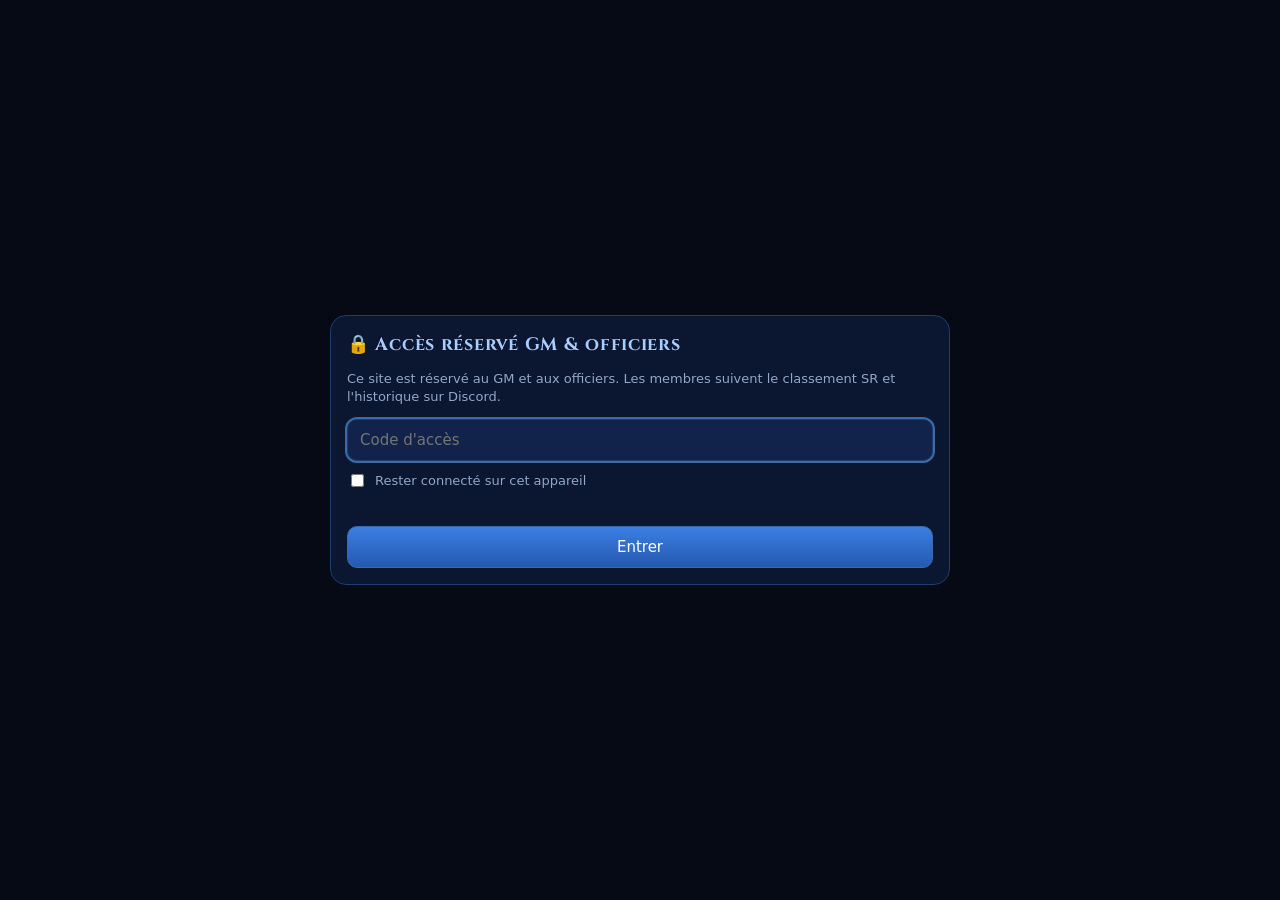
<file: ranking.html>
<!DOCTYPE html>
<html lang="fr">
<head>
<meta charset="utf-8">
<meta name="viewport" content="width=device-width, initial-scale=1">
<title>Classement SR · Guilde</title>
<link rel="icon" type="image/png" href="assets/favicon.png?v=2">
<link rel="apple-touch-icon" href="assets/apple-touch-icon.png?v=2">
<meta name="theme-color" content="#050a14">
<link rel="stylesheet" href="https://fonts.googleapis.com/css2?family=Cinzel:wght@600;700&display=swap">
<link rel="stylesheet" href="assets/style.css">
</head>
<body>
<header id="nav"></header>
<main class="wrap" id="app"></main>
<script src="config.js"></script>
<script src="assets/app.js"></script>
<script>

const app = document.getElementById('app');
const E = G.esc;
G.nav('ranking.html');
let pub = null, q = '', role = 'all', season = '';
const open = {};            // historique individuel ouvert
const cache = {};

app.innerHTML = '<div class="pagehead"><div><h1>🎯 Classement SR</h1><p class="muted small" id="sub">Chargement…</p></div><button class="btn small" id="reload">↻ Actualiser</button></div>' +
  '<div class="seasonbar" id="seasons"></div><div class="muted small" id="sraids"></div>' +
  '<input id="q" placeholder="Rechercher un personnage…" autocomplete="off" style="margin-top:8px">' +
  '<div class="chips" id="chips" style="margin:10px 0"></div><div id="list"></div>';
document.getElementById('q').oninput = ev => { q = ev.target.value; paint(); };
document.getElementById('reload').onclick = () => load(true);

function chips() {
  const f = [['all', 'Tous'], ['tank', '🛡️'], ['soigneur', '💚'], ['dps', '⚔️']];
  document.getElementById('chips').innerHTML = f.map(c => '<button class="chip' + (role === c[0] ? ' on' : '') + '" data-r="' + c[0] + '">' + c[1] + '</button>').join('');
  document.querySelectorAll('[data-r]').forEach(b => b.onclick = () => { role = b.dataset.r; chips(); paint(); });
}
const pts = (m, sid) => (m.pts && m.pts[sid]) || { points: 0, hr: 0, hors: 0, last: '' };
function seasonBar() {
  const list = (pub && pub.seasons) || [];
  document.getElementById('seasons').innerHTML = list.map(x => '<button class="chip' + (season === x.id ? ' on' : '') + '" data-s="' + E(x.id) + '">' + E(x.id) + (x.name && x.name !== x.id ? '<small>' + E(x.name) + '</small>' : '') + '</button>').join('');
  document.querySelectorAll('[data-s]').forEach(b => b.onclick = () => { season = b.dataset.s; try { localStorage.setItem('g:season', season); } catch (e) {} seasonBar(); paint(); });
  const raids = ((pub && pub.instances) || []).filter(i => i.season === season).map(i => i.name);
  document.getElementById('sraids').innerHTML = 'Points de la saison <b>' + E(season) + '</b> : ils comptent pour ' + (raids.length ? E(raids.join(', ')) : 'les raids à venir de cette saison') + '. Une saison ne se ferme jamais.';
}
function paint() {
  if (!pub) return;
  const R = pub.rules, nq = G.norm(q);
  const all = pub.members.slice().sort((a, b) => pts(b, season).points - pts(a, season).points || a.key.localeCompare(b.key));
  document.getElementById('sub').textContent = '+' + R.bonus + ' points par raid sans SR obtenu · ' + R.threshold + ' points = HR · mis à jour ' + G.fmtWhen(pub.at.replace('T', ' ').slice(0, 16));
  const rows = all.map((m, i) => ({ m, pos: i + 1 })).filter(x => (role === 'all' || x.m.role === role) && (!nq || G.norm(x.m.key + ' ' + x.m.pseudo + ' ' + x.m.classe).indexOf(nq) !== -1));
  document.getElementById('list').innerHTML = rows.map(({ m, pos }) => {
    const v = pts(m, season);
    const pct = Math.min(100, Math.round(v.points / R.threshold * 100));
    let last = v.last ? G.fmtDay(v.last) : 'jamais';
    if (m.last) { const days = Math.floor((Date.now() - new Date(m.last + 'T12:00:00').getTime()) / 86400000); if (days > R.inactiveDays) last += ' ⚠ inactif'; }
    const officer = G.isOfficer();
    return '<div class="card cc" style="--c:' + G.classColor(m.classe) + '"><div class="rk"><div class="pos">' + (pos <= 3 ? ['🥇', '🥈', '🥉'][pos - 1] : pos) + '</div>' +
      '<div><b>' + E(m.key) + '</b>' + (m.type === 'reroll' ? ' <span class="tag">🔁 reroll de ' + E(m.main) + '</span>' : '') + ' <span class="muted small">' + E([m.classe, m.spe].filter(Boolean).join(' ')) + ' ' + (G.ROLE[m.role] ? G.ROLE[m.role].emoji : '') + '</span></div>' +
      '<div class="pts">' + v.points + '<span class="muted small"> pts</span></div>' +
      '<div class="bar"><i style="width:' + pct + '%"></i></div>' +
      '<div class="meta"><span>🎯 HR : <b>' + v.hr + '</b></span><span>Hors SR : <b>+' + v.hors + '</b></span><span>Dernier raid : ' + E(last) + '</span><span class="grow"></span>' +
      '<button class="btn small" data-h="' + E(m.key) + '">📜 ' + (open[m.key] ? 'Masquer' : 'Historique') + '</button>' +
      (officer ? '<button class="btn small" data-adj="' + E(m.key) + '">Corriger</button>' : '') + '</div></div>' +
      '<div id="h-' + E(m.key) + '"></div></div>';
  }).join('') || '<div class="empty">Aucun résultat.</div>';
  document.querySelectorAll('[data-h]').forEach(b => b.onclick = () => toggleHist(b.dataset.h));
  document.querySelectorAll('[data-adj]').forEach(b => b.onclick = () => adjust(b.dataset.adj));
  Object.keys(open).forEach(k => { if (open[k]) showHist(k); });
}
async function toggleHist(key) {
  open[key] = !open[key];
  if (open[key] && !cache[key]) { try { cache[key] = (await G.get('memberHistory', { key })).entries; } catch (e) { G.toast(G.errMsg(e), true); open[key] = false; } }
  paint();
}
function showHist(key) {
  const el = document.getElementById('h-' + key);
  if (!el || !cache[key]) return;
  const list = cache[key].filter(e => e.season === season);
  el.innerHTML = '<div class="hist">' + (list.map(e => '<div class="entry"><div class="row"><b class="grow">' + E(e.action) + '</b><span class="muted small">' + E(G.fmtWhen(e.when)) + '</span></div>' +
    '<div class="muted small">' + E(e.raid) + ' · ' + E(e.before) + ' → ' + E(e.after) + '</div></div>').join('') || '<p class="muted small">Aucun mouvement dans la saison ' + E(season) + ' pour le moment.</p>') + '</div>';
}
async function adjust(key) {
  const m = pub.members.find(x => x.key === key), v = pts(m, season);
  const el = G.modal('<h2 style="margin-top:0">Corriger · ' + E(key) + ' <span class="tag season">' + E(season) + '</span></h2><p class="muted small">Correction manuelle des points de la saison <b>' + E(season) + '</b> uniquement : elle est enregistrée dans l\'historique et postée sur Discord.</p>' +
    '<label>Points</label><input id="a-p" type="number" min="0" value="' + v.points + '"><label>HR en attente</label><input id="a-h" type="number" min="0" value="' + v.hr + '">' +
    '<label>Loot hors SR (+N)</label><input id="a-o" type="number" min="0" value="' + v.hors + '">' +
    '<div class="row" style="margin-top:14px"><button class="btn grow" id="a-no">Annuler</button><button class="btn on grow" id="a-ok">Enregistrer</button></div>');
  el.querySelector('#a-no').onclick = G.closeModal;
  el.querySelector('#a-ok').onclick = async () => {
    el.querySelector('#a-ok').disabled = true;
    try {
      const r = await G.post('adjust', { key, season, points: el.querySelector('#a-p').value, hr: el.querySelector('#a-h').value, hors: el.querySelector('#a-o').value });
      pub.members = r.members; delete cache[key]; try { localStorage.removeItem('g:pub'); localStorage.removeItem('g:hist'); } catch (e) {}
      G.closeModal(); paint();
      if (/^erreur/.test(r.discord)) G.toast('Discord : ' + r.discord, true);
    } catch (e) { G.toast(G.errMsg(e), true); el.querySelector('#a-ok').disabled = false; }
  };
}
async function load(force) {
  try {
    if (force) { try { localStorage.removeItem('g:pub'); } catch (e) {} }
    await G.swr('pub', () => G.get('public'), d => {
      pub = d;
      if (!season || !(d.seasons || []).some(x => x.id === season)) {
        let saved = ''; try { saved = localStorage.getItem('g:season') || ''; } catch (e) {}
        season = (d.seasons || []).some(x => x.id === saved) ? saved : d.defaultSeason;
      }
      seasonBar(); paint();
    });
  } catch (e) { document.getElementById('list').innerHTML = '<div class="banner">' + E(G.errMsg(e)) + '</div>'; }
}
chips(); load();
</script>
</body>
</html>
</file>
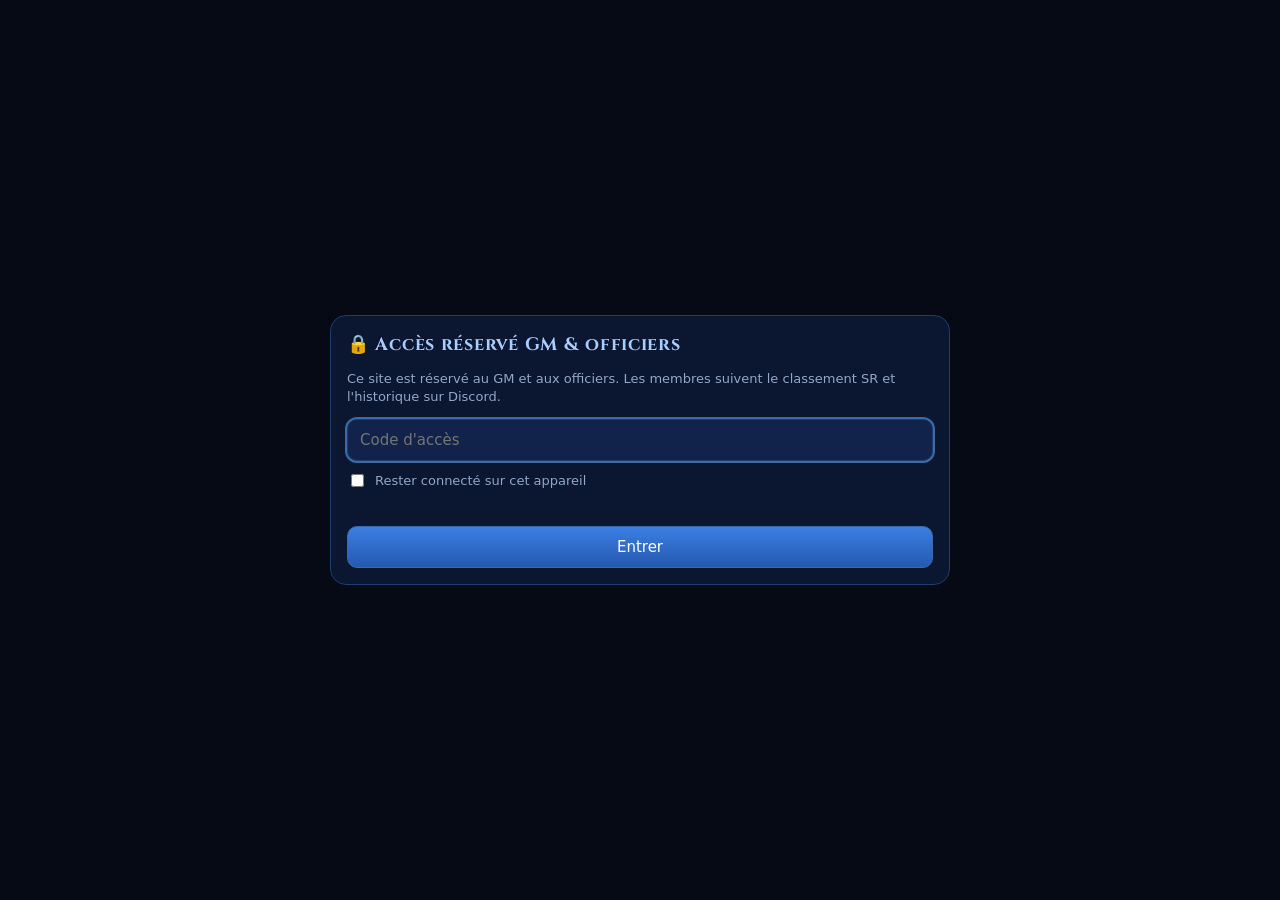
<file: roster.html>
<!DOCTYPE html>
<html lang="fr">
<head>
<meta charset="utf-8">
<meta name="viewport" content="width=device-width, initial-scale=1">
<title>Roster · Guilde</title>
<link rel="icon" type="image/png" href="assets/favicon.png?v=2">
<link rel="apple-touch-icon" href="assets/apple-touch-icon.png?v=2">
<meta name="theme-color" content="#050a14">
<link rel="stylesheet" href="https://fonts.googleapis.com/css2?family=Cinzel:wght@600;700&display=swap">
<link rel="stylesheet" href="assets/style.css">
</head>
<body>
<header id="nav"></header>
<main class="wrap" id="app"></main>
<script src="config.js"></script>
<script src="assets/app.js"></script>
<script>

const app = document.getElementById('app');
const E = G.esc;
G.nav('roster.html');
let pub = null, externals = [], q = '', role = 'all', view = 'members';

app.innerHTML = '<div class="pagehead"><div><h1>👥 Roster</h1><p class="muted small" id="sub">Chargement…</p></div>' +
  '<div class="row"><button class="btn on" id="add">＋ Nouveau membre</button></div></div>' +
  '<div id="tabs"></div><input id="q" placeholder="Rechercher (nom, classe, spé)…" autocomplete="off">' +
  '<div class="chips" id="chips" style="margin:10px 0"></div><div id="list"></div>';
document.getElementById('q').oninput = ev => { q = ev.target.value; paint(); };
document.getElementById('add').onclick = () => (view === 'ext' ? extForm(null) : needOfficer().then(() => memberForm(null)));
const needOfficer = () => G.ensureOfficer('Entre le code d\'accès pour modifier le roster.').then(() => { G.nav('roster.html'); tabs(); paint(); });

function tabs() {
  if (!G.isOfficer()) { document.getElementById('tabs').innerHTML = ''; return; }
  document.getElementById('tabs').innerHTML = '<div class="seg"><button class="btn' + (view === 'members' ? ' on' : '') + '" data-v="members">Membres</button><button class="btn' + (view === 'ext' ? ' on' : '') + '" data-v="ext">Externes mémorisés</button></div>';
  document.querySelectorAll('[data-v]').forEach(b => b.onclick = async () => {
    view = b.dataset.v; tabs(); chips();
    if (view === 'ext') { try { externals = (await G.post('externals')).externals; } catch (e) { G.toast(G.errMsg(e), true); } }
    paint();
  });
}
function chips() {
  const el = document.getElementById('chips');
  if (view === 'ext') { el.innerHTML = ''; document.getElementById('add').textContent = '＋ Nouvel externe'; return; }
  document.getElementById('add').textContent = '＋ Nouveau membre';
  const all = pub ? pub.members : [], m = all.filter(x => x.type !== 'reroll'), n = r => m.filter(x => x.role === r).length;
  const f = [['all', 'Tous ' + m.length], ['tank', '🛡️ ' + n('tank')], ['soigneur', '💚 ' + n('soigneur')], ['dps', '⚔️ ' + n('dps')], ['sub', '🔄 Remplaçants / essai'], ['reroll', '🔁 Rerolls ' + (all.length - m.length)]];
  el.innerHTML = f.map(c => '<button class="chip' + (role === c[0] ? ' on' : '') + '" data-r="' + c[0] + '">' + c[1] + '</button>').join('');
  el.querySelectorAll('[data-r]').forEach(b => b.onclick = () => { role = b.dataset.r; chips(); paint(); });
}

const benchOf = m => { const v = pub && pub.bench ? pub.bench[G.norm(m.pseudo)] : undefined; return v === undefined ? null : v; };
const starsOf = m => (pub && pub.stars && pub.stars[G.norm(m.pseudo)]) || 0;
function starsHtml(m) {
  if (!G.isOfficer() || !m.pseudo) return '';
  const n = starsOf(m);
  return '<div class="mc-stars" title="Niveau (visible des officiers seulement)" style="margin-top:4px;letter-spacing:2px;cursor:pointer">' +
    [1, 2, 3, 4, 5].map(i => '<span data-star="' + i + '" data-p="' + E(m.pseudo) + '" style="color:' + (i <= n ? '#f5c542' : '#52618a') + '">' + (i <= n ? '★' : '☆') + '</span>').join('') + '</div>';
}
const kidsOf = key => (pub ? pub.members : []).filter(x => x.type === 'reroll' && x.main === key);
function card(m) {
  const os = m.spe2 ? 'OS : ' + m.spe2 + (m.role2 ? ' ' + G.ROLE[m.role2].emoji : '') : '';
  const st = G.statutNorm(m), kids = kidsOf(m.key), c = G.classColor(m.classe);
  const meta = [m.pseudo && m.pseudo !== m.key ? '💬 ' + E(m.pseudo) : '', os ? E(os) : ''].filter(Boolean).join(' · ');
  const chips = (st !== 'titulaire' ? '<span class="tag">' + (st === 'essai' ? '🆕 Essai' : '🔄 Remplaçant') + '</span>' : '') +
    (m.type === 'reroll' ? '<span class="tag link">🔁 reroll de <b>' + E(m.main) + '</b></span>' : '') +
    (kids.length ? '<span class="tag link soft">🔁 ' + (kids.length > 1 ? 'Rerolls' : 'Reroll') + ' : ' + E(kids.map(k => k.key).join(', ')) + '</span>' : '');
  return '<div class="mcard" style="--c:' + c + '"><div class="mc-head"><b class="mc-name">' + E(m.key) + '</b>' +
    (G.isOfficer() ? '<button class="btn small" data-edit="' + E(m.key) + '" aria-label="Modifier">✎</button>' : '') + '</div>' +
    '<div class="mc-spec" style="color:' + c + '">' + E([m.classe, m.spe].filter(Boolean).join(' · ')) + (m.ilvl ? ' · ILVL ' + E(m.ilvl) : '') + (benchOf(m) !== null ? ' · 🪑 ' + benchOf(m) : '') + ' ' + (G.ROLE[m.role] ? G.ROLE[m.role].emoji : '') + '</div>' +
    (meta ? '<div class="mc-meta">' + meta + '</div>' : '') + starsHtml(m) +
    (chips ? '<div class="mc-chips">' + chips + '</div>' : '') + '</div>';
}

function paint() {
  const list = document.getElementById('list');
  if (view === 'ext') return paintExt(list);
  if (!pub) return;
  const nq = G.norm(q), all = pub.members, m = all.filter(x => x.type !== 'reroll'), rrs = all.filter(x => x.type === 'reroll');
  const t = m.filter(x => G.statutNorm(x) === 'titulaire');
  document.getElementById('sub').textContent = m.length + ' membre' + (m.length > 1 ? 's' : '') + (rrs.length ? ' + ' + rrs.length + ' reroll' + (rrs.length > 1 ? 's' : '') : '') + ' · titulaires : 🛡️ ' + t.filter(x => x.role === 'tank').length + ' · 💚 ' + t.filter(x => x.role === 'soigneur').length + ' · ⚔️ ' + t.filter(x => x.role === 'dps').length;
  const ok = x => !nq || G.norm(x.key + ' ' + x.pseudo + ' ' + x.classe + ' ' + x.spe + ' ' + x.spe2 + ' ' + (x.main || '')).indexOf(nq) !== -1;
  const byName = (a, b) => a.key.localeCompare(b.key);
  const secs = [];
  ['tank', 'soigneur', 'dps'].forEach(r => {
    if (role === 'reroll' || (role !== 'all' && role !== r)) return;
    secs.push([G.ROLE[r].emoji + ' ' + G.ROLE[r].name, t.filter(x => x.role === r && ok(x)).sort(byName)]);
  });
  if (role === 'all') secs.push(['❓ Rôle à préciser', t.filter(x => !G.ROLE[x.role] && ok(x)).sort(byName)]);
  if (role === 'all' || role === 'sub') {
    secs.push(['🔄 Remplaçants', m.filter(x => G.statutNorm(x) === 'remplacant' && ok(x)).sort(byName)]);
    secs.push(['🆕 Essai', m.filter(x => G.statutNorm(x) === 'essai' && ok(x)).sort(byName)]);
  }
  if (role === 'all' || role === 'reroll') secs.push(['🔁 Rerolls (visibles seulement ici)', rrs.filter(ok).sort((a, b) => (a.main || '').localeCompare(b.main || '') || byName(a, b))]);
  list.innerHTML = secs.filter(s => s[1].length).map(s => '<div class="sec"><span>' + E(s[0]) + '</span><span class="muted">' + s[1].length + '</span></div><div class="grid">' + s[1].map(card).join('') + '</div>').join('') ||
    '<div class="empty">' + (all.length ? 'Aucun résultat.' : 'Le roster est vide. Ajoute le premier membre avec « ＋ Nouveau membre ».') + '</div>';
  list.querySelectorAll('[data-edit]').forEach(b => b.onclick = () => memberForm(b.dataset.edit));
  list.querySelectorAll('[data-star]').forEach(b => b.onclick = async () => {
    const p = b.dataset.p, i = Number(b.dataset.star), cur = (pub.stars || {})[G.norm(p)] || 0, v = cur === i ? 0 : i;
    pub.stars = pub.stars || {}; if (v) pub.stars[G.norm(p)] = v; else delete pub.stars[G.norm(p)]; paint();
    try { await G.post('levelSet', { pseudo: p, stars: v }); } catch (e) { G.toast(G.errMsg(e), true); pub.stars[G.norm(p)] = cur; paint(); }
  });
}

/* ---------- formulaire membre ---------- */
const mf = {};
function memberForm(key) {
  const m = key ? pub.members.find(x => x.key === key) : null;
  Object.assign(mf, m ? { original: m.key, pseudo: m.pseudo, perso: m.key, classe: m.classe, spe: m.spe, role: m.role, spe2: m.spe2, role2: m.role2, statut: m.statut, ilvl: m.ilvl ? String(m.ilvl) : '', type: m.type || 'principal', main: m.main || '', origType: m.type || 'principal', origMain: m.main || '', panel: '', pick: '' }
    : { original: '', pseudo: '', perso: '', classe: '', spe: '', role: '', spe2: '', role2: '', statut: 'Titulaire', ilvl: '', type: 'principal', main: '', origType: 'principal', origMain: '', panel: '', pick: '' });
  renderForm();
}
const chipsRole = f => '<div class="roles">' + ['tank', 'soigneur', 'dps'].map(r => '<button class="chip' + (mf[f] === r ? ' on' : '') + '" data-role="' + f + ':' + r + '">' + G.ROLE[r].emoji + ' ' + G.ROLE[r].one + '</button>').join('') + '</div>';
const typeChips = () => '<div class="roles"><button class="chip' + (mf.type !== 'reroll' ? ' on' : '') + '" data-type="principal">⭐ Principal</button><button class="chip' + (mf.type === 'reroll' ? ' on' : '') + '" data-type="reroll">🔁 Reroll</button></div>';
function typeBlock(edit) {
  const kids = edit ? kidsOf(mf.original) : [];
  if (kids.length) return '<label>Type de personnage</label><p class="muted small" style="margin:0 0 4px">⭐ Principal · a ' + kids.length + ' reroll' + (kids.length > 1 ? 's' : '') + ' (' + E(kids.map(k => k.key).join(', ')) + ')</p>';
  const mains = pub.members.filter(x => x.type !== 'reroll' && x.key !== mf.original).sort((a, b) => a.key.localeCompare(b.key));
  return '<label>Type de personnage</label>' + typeChips() +
    '<p class="muted small" style="margin:4px 0 0">' + (mf.type === 'reroll' ? 'Visible seulement dans l\'app, pas dans le roster Discord. Il a ses propres points.' : 'Affiché dans le roster Discord.') + '</p>' +
    (mf.type === 'reroll' ? '<label>Reroll de qui ?</label><select data-sel="main"><option value="">Choisir le personnage principal…</option>' + mains.map(x => '<option' + (x.key === mf.main ? ' selected' : '') + ' value="' + E(x.key) + '">' + E(x.key) + ' (' + E(x.classe) + ')</option>').join('') + '</select>' : '');
}
// Intervertir / Quitte la guilde (fiche d'un membre existant)
function extras() {
  const kids = kidsOf(mf.original), isRe = mf.origType === 'reroll', [pn, pk] = (mf.panel || '|').split('|');
  let html = '<div style="border-top:1px solid var(--line,#2a3a55);margin-top:14px;padding-top:10px"><div class="muted small" style="margin-bottom:6px">Actions sur ce personnage</div><div class="row" style="flex-wrap:wrap">';
  if (isRe) html += '<button class="btn small' + (pn === 'swap' ? ' on' : '') + '" data-panel="swap|' + E(mf.origMain) + '">⇄ Passer principal</button>';
  kids.forEach(k => { html += '<button class="btn small' + (pn === 'swap' && pk === k.key ? ' on' : '') + '" data-panel="swap|' + E(k.key) + '">⇄ Intervertir avec ' + E(k.key) + '</button>'; });
  html += '<button class="btn small' + (pn === 'leave' ? ' on' : '') + '" data-panel="leave|">🚪 Quitte la guilde</button></div>';
  if (pn === 'swap') {
    const a = isRe ? mf.original : pk, b = isRe ? mf.origMain : mf.original;
    html += '<div class="banner" style="margin-top:8px"><b>' + E(a) + '</b> devient le personnage principal (roster Discord) et <b>' + E(b) + '</b> passe reroll. Les points restent sur chaque personnage.</div><button class="btn on" id="x-go" style="width:100%;margin-top:8px">Confirmer l\'inversion</button>';
  } else if (pn === 'leave') {
    let txt = 'Les points de <b>' + E(mf.original) + '</b> sont perdus (dans toutes les saisons) et le personnage est retiré de l\'app.', pick = '';
    if (!isRe && kids.length === 1) txt += ' <b>' + E(kids[0].key) + '</b> devient le personnage principal et garde ses points.';
    if (!isRe && kids.length > 1) {
      if (!mf.pick) mf.pick = kids[0].key;
      txt += ' Un de ses rerolls devient principal et garde ses points :';
      pick = '<select data-pickheir style="margin-top:6px">' + kids.map(k => '<option' + (k.key === mf.pick ? ' selected' : '') + ' value="' + E(k.key) + '">' + E(k.key) + '</option>').join('') + '</select>';
    }
    html += '<div class="banner" style="margin-top:8px">' + txt + pick + '</div><button class="btn on bad" id="x-go" style="width:100%;margin-top:8px">Confirmer le départ</button>';
  }
  return html + '</div>';
}
function renderForm() {
  const edit = !!mf.original, catalog = pub.catalog || {}, specs = catalog[mf.classe] || [];
  const opts = (arr, sel, blank) => '<option value="">' + E(blank) + '</option>' + arr.map(v => '<option' + (v === sel ? ' selected' : '') + '>' + E(v) + '</option>').join('');
  const el = G.modal('<h2 style="margin-top:0">' + (edit ? 'Fiche · ' + E(mf.perso) : 'Nouveau membre') + '</h2>' +
    (edit ? '<p class="muted small" style="margin:0 0 6px">Changement de spé ou de rôle (ex. tank → soigneur) : modifie la spé puis vérifie le rôle. Les points sont conservés.</p>' : '') + '<label>Personnage (en jeu)</label><input data-in="perso" value="' + E(mf.perso) + '"' + (edit ? ' disabled' : '') + ' autocomplete="off">' +
    typeBlock(edit) +
    '<label>Pseudo Discord' + (mf.type === 'reroll' ? ' (vide = celui du principal)' : '') + '</label><input data-in="pseudo" value="' + E(mf.pseudo) + '" autocomplete="off">' +
    '<label>Classe</label><select data-sel="classe">' + opts(Object.keys(catalog), mf.classe, 'Choisir…') + '</select>' +
    '<label>Spé principale</label><select data-sel="spe"' + (mf.classe ? '' : ' disabled') + '>' + opts(specs, mf.spe, 'Choisir…') + '</select>' + (mf.spe ? chipsRole('role') : '') +
    '<label>Spé secondaire (facultatif)</label><select data-sel="spe2"' + (mf.classe ? '' : ' disabled') + '>' + opts(specs, mf.spe2, 'Aucune') + '</select>' + (mf.spe2 ? chipsRole('role2') : '') +
    '<label>ILVL (facultatif, saisi à la main)</label><input data-in="ilvl" type="number" inputmode="decimal" min="0" step="any" value="' + E(mf.ilvl) + '" autocomplete="off" placeholder="ex. 62">' +
    '<label>Statut</label><select data-sel="statut">' + ['Titulaire', 'Remplaçant', 'Essai'].map(t => '<option' + (t === mf.statut ? ' selected' : '') + '>' + t + '</option>').join('') + '</select>' +
    '<div class="err" id="f-err"></div><div class="row" style="margin-top:8px"><button class="btn grow" id="f-no">Annuler</button><button class="btn on grow" id="f-ok">' + (edit ? 'Enregistrer' : 'Ajouter au roster') + '</button></div>' + (edit ? extras() : ''));
  el.querySelector('#f-no').onclick = G.closeModal;
  el.querySelectorAll('[data-in]').forEach(i => i.oninput = () => { mf[i.dataset.in] = i.value; });
  el.querySelectorAll('[data-type]').forEach(b => b.onclick = () => { mf.type = b.dataset.type; if (mf.type === 'principal') mf.main = ''; renderForm(); });
  el.querySelectorAll('[data-panel]').forEach(b => b.onclick = () => { const [pn, pk] = b.dataset.panel.split('|'); mf.panel = mf.panel === pn + '|' + pk ? '' : pn + '|' + pk; mf.pick = pk || ''; renderForm(); });
  el.querySelectorAll('[data-pickheir]').forEach(s => s.onchange = () => { mf.pick = s.value; });
  const act = el.querySelector('#x-go');
  if (act) act.onclick = async () => {
    act.disabled = true;
    const [pn, pk] = mf.panel.split('|');
    try {
      const r = pn === 'swap'
        ? await G.post('memberSwap', mf.origType === 'reroll' ? { main: mf.origMain, reroll: mf.original } : { main: mf.original, reroll: pk })
        : await G.post('memberLeave', { key: mf.original, heir: mf.pick || '' });
      pub.members = r.members; try { localStorage.removeItem('g:pub'); localStorage.removeItem('g:hist'); } catch (e) {}
      G.closeModal(); chips(); paint();
      G.toast(pn === 'swap' ? 'Principal et reroll intervertis' : mf.original + ' a quitté la guilde');
      if (/^erreur/.test(r.discord)) G.toast('Discord : ' + r.discord, true);
    } catch (e) { el.querySelector('#f-err').textContent = G.errMsg(e); act.disabled = false; }
  };
  el.querySelectorAll('[data-role]').forEach(b => b.onclick = () => { const [f, r] = b.dataset.role.split(':'); mf[f] = r; renderForm(); });
  el.querySelectorAll('[data-sel]').forEach(s => s.onchange = () => {
    const f = s.dataset.sel; mf[f] = s.value;
    if (f === 'classe') { mf.spe = ''; mf.spe2 = ''; mf.role = ''; mf.role2 = ''; }
    if (f === 'spe') mf.role = s.value ? G.suggestRole(mf.classe, s.value) : '';
    if (f === 'spe2') mf.role2 = s.value ? G.suggestRole(mf.classe, s.value) : '';
    renderForm();
  });
  el.querySelector('#f-ok').onclick = async () => {
    const ok = el.querySelector('#f-ok'); ok.disabled = true;
    try {
      const r = await G.post('memberSave', { member: mf });
      pub.members = r.members; try { localStorage.removeItem('g:pub'); } catch (e) {}
      G.closeModal(); chips(); paint();
      G.toast(edit ? 'Fiche enregistrée' : mf.perso + ' ajouté au roster');
      if (/^erreur/.test(r.discord)) G.toast('Roster Discord : ' + r.discord, true);
    } catch (e) { el.querySelector('#f-err').textContent = G.errMsg(e); ok.disabled = false; }
  };
}

/* ---------- externes mémorisés ---------- */
function paintExt(list) {
  document.getElementById('sub').textContent = 'Joueurs externes déjà venus : proposés automatiquement quand tu ajoutes des joueurs à un raid.';
  list.innerHTML = externals.map(x => '<div class="card cc" style="--c:' + G.classColor(x.classe) + '"><div class="row"><div class="grow"><b>' + E(x.name) + '</b> <span class="muted small">' + E(x.classe || '') + '</span>' +
    '<div class="muted small">' + (x.raids ? x.raids + ' raid' + (x.raids > 1 ? 's' : '') + ' · dernier : ' + G.fmtDay(x.last) : 'pas encore compté') + (x.notes ? ' · ' + E(x.notes) : '') + '</div></div>' +
    '<button class="btn small" data-x="' + E(x.name) + '">Modifier</button></div></div>').join('') || '<div class="empty">Aucun externe pour le moment : ils sont enregistrés automatiquement quand tu les ajoutes à un raid.</div>';
  list.querySelectorAll('[data-x]').forEach(b => b.onclick = () => extForm(b.dataset.x));
}
function extForm(name) {
  const x = name ? externals.find(e => e.name === name) : null, st = { name: x ? x.name : '', classe: x ? x.classe : '', notes: x ? x.notes : '', ask: false };
  const render = () => {
    const el = G.modal('<h2 style="margin-top:0">' + (x ? E(st.name) : 'Nouvel externe') + '</h2><label>Nom du personnage</label><input data-i="name" value="' + E(st.name) + '"' + (x ? ' disabled' : '') + '>' +
      '<label>Classe</label><select data-i="classe"><option value="">—</option>' + Object.keys(pub.catalog || {}).map(c => '<option' + (c === st.classe ? ' selected' : '') + '>' + E(c) + '</option>').join('') + '</select>' +
      '<label>Note (facultatif)</label><input data-i="notes" value="' + E(st.notes) + '" placeholder="ex. ami de Sainty, bon tank">' +
      '<div class="err" id="x-err"></div><div class="row" style="margin-top:8px"><button class="btn grow" id="x-no">Annuler</button><button class="btn on grow" id="x-ok">Enregistrer</button></div>' +
      (x ? (st.ask ? '<div class="row" style="margin-top:10px"><span class="grow small muted">Retirer de la liste ? (l\'historique reste)</span><button class="btn small on bad" id="x-del">Confirmer</button></div>' : '<button class="btn small" style="margin-top:10px" id="x-ask">Retirer de la liste</button>') : ''));
    el.querySelectorAll('[data-i]').forEach(i => { i.oninput = i.onchange = () => { st[i.dataset.i] = i.value; }; });
    el.querySelector('#x-no').onclick = G.closeModal;
    const ask = el.querySelector('#x-ask'); if (ask) ask.onclick = () => { st.ask = true; render(); };
    const del = el.querySelector('#x-del');
    if (del) del.onclick = async () => { try { externals = (await G.post('externalForget', { name: st.name })).externals; G.closeModal(); paint(); } catch (e) { G.toast(G.errMsg(e), true); } };
    el.querySelector('#x-ok').onclick = async () => { try { externals = (await G.post('externalSave', { name: st.name, classe: st.classe, notes: st.notes })).externals; G.closeModal(); paint(); } catch (e) { el.querySelector('#x-err').textContent = G.errMsg(e); } };
  };
  render();
}
async function load() {
  try { await G.swr('pub', () => G.get('public'), d => { pub = d; chips(); paint(); }); }
  catch (e) { document.getElementById('list').innerHTML = '<div class="banner">' + E(G.errMsg(e)) + '</div>'; }
}
tabs(); chips(); load();
</script>
</body>
</html>
</file>
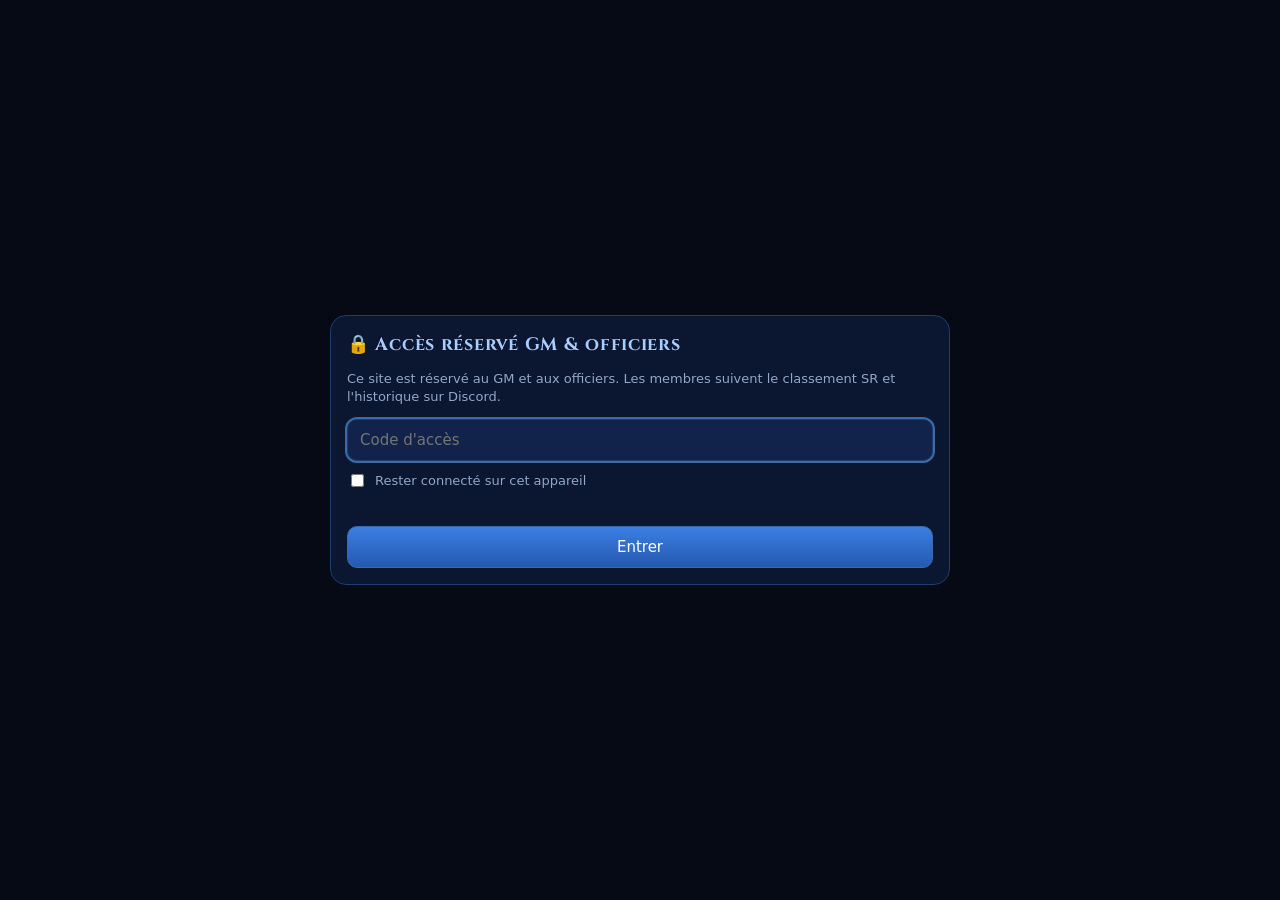
<file: seasons.html>
<!DOCTYPE html>
<html lang="fr">
<head>
<meta charset="utf-8">
<meta name="viewport" content="width=device-width, initial-scale=1">
<title>Raids et saisons · Guilde</title>
<link rel="icon" type="image/png" href="assets/favicon.png?v=2">
<link rel="apple-touch-icon" href="assets/apple-touch-icon.png?v=2">
<meta name="theme-color" content="#050a14">
<link rel="stylesheet" href="https://fonts.googleapis.com/css2?family=Cinzel:wght@600;700&display=swap">
<link rel="stylesheet" href="assets/style.css">
</head>
<body>
<header id="nav"></header>
<main class="wrap" id="app"></main>
<script src="config.js"></script>
<script src="assets/app.js"></script>
<script>
/* ============ Raids et saisons ============
   Saison  : S01, S02… (jamais fermée). Les points, les HR et le classement Discord sont par saison.
   Raid    : Molten Core… assigné à UNE saison. Un événement choisit un raid et hérite de sa saison. */
const app = document.getElementById('app');
const E = G.esc;
G.nav('seasons.html');
let D = null; // { seasons, instances, raids }

app.innerHTML =
  '<div class="pagehead"><div><h1>🗂️ Raids et saisons</h1><p class="muted small">Une saison regroupe des raids. Quand tu crées un événement, tu choisis le raid : les joueurs gagnent les points de sa saison.</p></div>' +
  '<button class="btn small" id="reload">↻ Actualiser</button></div>' +
  '<div class="card"><b>Nouveau raid</b><div class="row" style="margin-top:10px;flex-wrap:wrap"><input id="ni-name" class="grow" style="min-width:180px" placeholder="Nom du raid (ex. Molten Core)" autocomplete="off">' +
  '<select id="ni-season" style="width:auto;min-width:130px"></select></div>' +
  '<button class="btn on" id="ni-go" style="width:100%;margin-top:10px">Ajouter le raid</button></div>' +
  '<div id="groups"></div>' +
  '<div class="card" style="margin-top:16px"><b>Nouvelle saison</b><p class="muted small" style="margin:6px 0 0">Elle prend le numéro suivant tout seul (S02, S03…). Elle démarre à 0 point pour tout le monde, et son classement est posté automatiquement sur Discord. Les saisons précédentes restent intactes.</p>' +
  '<div class="row" style="margin-top:10px;flex-wrap:wrap"><input id="ns-name" class="grow" style="min-width:180px" placeholder="Nom (facultatif, ex. Printemps)" autocomplete="off"></div>' +
  '<button class="btn on" id="ns-go" style="width:100%;margin-top:10px">＋ Créer la prochaine saison</button></div>';

document.getElementById('reload').onclick = () => load(true);
document.getElementById('ni-go').onclick = addInstance;
document.getElementById('ns-go').onclick = addSeason;

const tag = id => '<span class="tag season">' + E(id) + '</span>';

function paint() {
  if (!D) return;
  const sel = document.getElementById('ni-season');
  const keep = sel.value;
  sel.innerHTML = D.seasons.map(s => '<option value="' + E(s.id) + '">' + E(s.id) + (s.name && s.name !== s.id ? ' · ' + E(s.name) : '') + '</option>').join('');
  sel.value = D.seasons.some(s => s.id === keep) ? keep : D.defaultSeason;

  document.getElementById('groups').innerHTML = D.seasons.slice().reverse().map(s => {
    const list = D.instances.filter(i => i.season === s.id);
    return '<div class="card sgroup"><h3>' + tag(s.id) + ' <span class="grow">' + E(s.name) + '</span><button class="btn small" data-ren="' + E(s.id) + '">Renommer</button></h3>' +
      (list.length ? list.map(i =>
        '<div class="rrow"><b class="grow">' + E(i.name) + '</b>' +
        '<span class="muted small">' + i.events + ' événement' + (i.events > 1 ? 's' : '') + '</span>' +
        (i.events ? '<span class="tag" title="Des événements existent déjà : la saison est verrouillée">🔒</span>'
          : '<select data-mv="' + E(i.name) + '">' + D.seasons.map(x => '<option value="' + E(x.id) + '"' + (x.id === s.id ? ' selected' : '') + '>' + E(x.id) + '</option>').join('') + '</select>' +
            '<button class="btn small" data-del="' + E(i.name) + '" title="Supprimer" aria-label="Supprimer">🗑</button>') +
        '</div>').join('') : '<p class="muted small" style="margin:4px 0 0">Aucun raid dans cette saison pour le moment.</p>') + '</div>';
  }).join('');
  document.querySelectorAll('[data-mv]').forEach(x => x.onchange = () => run('instanceSave', { name: x.dataset.mv, season: x.value }, 'Saison changée'));
  document.querySelectorAll('[data-del]').forEach(b => b.onclick = () => {
    const name = b.dataset.del;
    const m = G.modal('<h2 style="margin-top:0">Supprimer ce raid ?</h2><p><b>' + E(name) + '</b> sera retiré de la liste. Il n\'a aucun événement, rien d\'autre n\'est touché.</p>' +
      '<div class="row"><button class="btn grow" id="dl-no">Annuler</button><button class="btn on bad grow" id="dl-ok">Supprimer</button></div>');
    m.querySelector('#dl-no').onclick = G.closeModal;
    m.querySelector('#dl-ok').onclick = async () => { G.closeModal(); await run('instanceDelete', { name }, 'Raid supprimé'); };
  });
  document.querySelectorAll('[data-ren]').forEach(b => b.onclick = () => rename(b.dataset.ren));
}

async function run(action, payload, okMsg) {
  try {
    const r = await G.post(action, payload);
    try { localStorage.removeItem('g:pub'); localStorage.removeItem('g:hist'); } catch (e) {}
    if (okMsg) G.toast(okMsg);
    if (r.discord && /^erreur/.test(r.discord)) G.toast('Discord : ' + r.discord, true);
    await load(true);
    return r;
  } catch (e) { G.toast(G.errMsg(e), true); await load(true); }
}

async function addInstance() {
  const name = document.getElementById('ni-name').value.trim();
  if (!name) { G.toast('Donne un nom au raid.', true); return; }
  const btn = document.getElementById('ni-go'); btn.disabled = true;
  const r = await run('instanceSave', { name, season: document.getElementById('ni-season').value }, 'Raid ajouté');
  if (r) document.getElementById('ni-name').value = '';
  btn.disabled = false;
}

async function addSeason() {
  const btn = document.getElementById('ns-go'); btn.disabled = true;
  const r = await run('seasonCreate', { name: document.getElementById('ns-name').value }, 'Saison créée');
  if (r) document.getElementById('ns-name').value = '';
  btn.disabled = false;
}

function rename(id) {
  const s = D.seasons.find(x => x.id === id);
  const m = G.modal('<h2 style="margin-top:0">Renommer ' + E(id) + '</h2><input id="rn" value="' + E(s ? s.name : '') + '" autocomplete="off">' +
    '<div class="row" style="margin-top:14px"><button class="btn grow" id="rn-no">Annuler</button><button class="btn on grow" id="rn-ok">Enregistrer</button></div>');
  m.querySelector('#rn-no').onclick = G.closeModal;
  m.querySelector('#rn-ok').onclick = async () => { const v = m.querySelector('#rn').value; G.closeModal(); await run('seasonRename', { id, name: v }, 'Saison renommée'); };
}

async function load(force) {
  try {
    if (force) { try { localStorage.removeItem('g:pub'); } catch (e) {} }
    await G.swr('pub', () => G.get('public'), d => { D = d; paint(); });
  } catch (e) { document.getElementById('groups').innerHTML = '<div class="banner">' + E(G.errMsg(e)) + '</div>'; }
}
load();
</script>
</body>
</html>
</file>
<file: assets/style.css>
/* Thème SIGMA : noir bleuté, bleu électrique, argent */
:root {
  --bg: #050a14; --panel: #0b1630; --panel2: #11234a; --line: #1f3d6e;
  --text: #eaf0fb; --muted: #93a6c6; --accent: #2f7dff; --gold: #a9cdff; --gold-dim: #3c6aa6;
  --ok: #3fbf7f; --warn: #f09a3e; --bad: #ec5d5d;
  --serif: "Cinzel", "Trajan Pro", Georgia, "Times New Roman", serif;
}
* { box-sizing: border-box; }
html { -webkit-text-size-adjust: 100%; }
body {
  margin: 0; color: var(--text); min-height: 100vh;
  background: var(--bg) radial-gradient(900px 420px at 50% -80px, #123068 0%, rgba(5,10,20,0) 70%) no-repeat;
  font: 15px/1.4 system-ui, -apple-system, "Segoe UI", Roboto, sans-serif;
}
a { color: inherit; text-decoration: none; }
h1, h2, h3 { font-family: var(--serif); color: var(--gold); letter-spacing: .04em; margin: 0; }
h1 { font-size: 24px; } h2 { font-size: 18px; margin: 20px 0 10px; } h3 { font-size: 15px; }
.muted { color: var(--muted); } .small { font-size: 13px; } .gold { color: var(--gold); }
.row { display: flex; gap: 8px; align-items: center; } .grow { flex: 1; min-width: 0; }
.wrap { max-width: 1100px; margin: 0 auto; padding: 0 14px 90px; }
.hidden { display: none !important; }

/* barre de navigation */
.nav { position: sticky; top: 0; z-index: 30; background: rgba(5,10,20,.92); backdrop-filter: blur(8px);
  border-bottom: 1px solid var(--gold-dim); }
.nav-in { max-width: 1100px; margin: 0 auto; padding: 8px 14px; display: flex; align-items: center; gap: 12px; }
.brand { display: flex; align-items: center; gap: 8px; font-family: var(--serif); color: var(--gold); font-size: 17px; letter-spacing: .05em; white-space: nowrap; }
.crest { font-size: 24px; filter: drop-shadow(0 0 6px rgba(120,175,255,.35)); }
.links { display: flex; gap: 4px; overflow-x: auto; flex: 1; scrollbar-width: none; }
.links::-webkit-scrollbar { display: none; }
.links a { padding: 7px 12px; border-radius: 99px; color: var(--muted); white-space: nowrap; font-size: 14px; border: 1px solid transparent; }
.links a:hover { color: var(--text); }
.links a.on { color: var(--gold); border-color: var(--gold-dim); background: rgba(120,175,255,.09); }
.me { flex: 0 0 auto; }
@media (max-width: 720px) {
  .nav-in { flex-wrap: wrap; row-gap: 4px; }
  .brand { font-size: 15px; } .links { order: 3; flex: 1 0 100%; } .links { justify-content: space-between; } .links a { padding: 7px 7px; font-size: 13px; } .links .ic { display: none; }
}

/* éléments communs */
.card { background: var(--panel); border: 1px solid var(--line); border-radius: 14px; padding: 12px 14px; margin-bottom: 10px;
  box-shadow: inset 0 1px 0 rgba(120,175,255,.12), 0 6px 18px rgba(0,0,0,.25); }
.card.cc { border-left: 4px solid var(--c, var(--line)); }
.btn { min-height: 42px; padding: 0 14px; border-radius: 10px; border: 1px solid var(--line); background: var(--panel2);
  color: var(--text); font: inherit; cursor: pointer; transition: border-color .15s, background .15s, transform .07s; touch-action: manipulation; }
.btn:hover:not(:disabled) { border-color: var(--gold-dim); }
.btn:active:not(:disabled) { transform: scale(.97); }
.btn:disabled { opacity: .4; cursor: default; }
.btn.on { background: linear-gradient(#3b7fe3, #2559b0); border-color: var(--gold-dim); color: #fff; }
.btn.good.on { background: var(--ok); border-color: var(--ok); color: #07140d; }
.btn.warn.on { background: var(--warn); border-color: var(--warn); color: #1b1400; }
.btn.bad.on { background: var(--bad); border-color: var(--bad); color: #fff; }
.btn.small { min-height: 34px; padding: 0 11px; font-size: 13px; }
input, select, textarea { min-height: 42px; width: 100%; border-radius: 10px; border: 1px solid var(--line); background: var(--panel2);
  color: var(--text); padding: 0 12px; font: inherit; }
input:focus, select:focus { outline: 2px solid var(--gold-dim); outline-offset: 0; }
label { display: block; margin: 12px 0 4px; color: var(--muted); font-size: 13px; }
.tag { font-size: 12px; padding: 1px 8px; border-radius: 99px; border: 1px solid var(--line); color: var(--muted); white-space: nowrap; }
.tag.open { color: var(--ok); border-color: var(--ok); } .tag.warn { color: var(--warn); border-color: var(--warn); } .tag.bad { color: var(--bad); border-color: var(--bad); }
.chips { display: flex; gap: 6px; overflow-x: auto; padding-bottom: 2px; scrollbar-width: none; }
.chips::-webkit-scrollbar { display: none; }
.chip { flex: 0 0 auto; min-height: 36px; padding: 0 13px; border-radius: 99px; border: 1px solid var(--line); background: var(--panel2);
  color: var(--text); font: inherit; font-size: 13.5px; cursor: pointer; white-space: nowrap; }
.chip.on { border-color: var(--gold); color: var(--gold); background: rgba(120,175,255,.12); }
.chip.sp { border-style: dashed; }
.err { color: var(--bad); min-height: 20px; margin-top: 8px; }
.empty { text-align: center; color: var(--muted); padding: 30px 10px; }
.banner { background: rgba(240,154,62,.12); border: 1px solid var(--warn); color: var(--warn); border-radius: 12px; padding: 10px 14px; margin: 12px 0; }
.pagehead { display: flex; align-items: flex-end; justify-content: space-between; gap: 10px; margin: 18px 0 12px; flex-wrap: wrap; }
.pagehead p { margin: 4px 0 0; }
#busybar { position: fixed; top: 0; left: 0; right: 0; height: 3px; background: var(--gold); opacity: 0; transition: opacity .2s; z-index: 80; }
body.busy #busybar { opacity: 1; }

/* fenêtres */
.overlay { position: fixed; inset: 0; background: rgba(0,0,0,.62); display: flex; align-items: flex-end; justify-content: center; z-index: 60; }
.modal { background: var(--panel); border: 1px solid var(--line); border-radius: 16px 16px 0 0; width: 100%; max-width: 620px;
  max-height: 88vh; overflow: auto; padding: 16px; }
@media (min-width: 700px) { .overlay { align-items: center; } .modal { border-radius: 16px; } }
.toast { position: fixed; left: 50%; bottom: 20px; transform: translateX(-50%); background: var(--panel2); border: 1px solid var(--line);
  padding: 10px 16px; border-radius: 12px; z-index: 90; max-width: 90%; box-shadow: 0 8px 24px rgba(0,0,0,.4); }
.toast.bad { border-color: var(--bad); }

/* accueil */
.hero { text-align: center; padding: 34px 0 10px; }
.hero .crest { font-size: 54px; }
.hero h1 { font-size: 30px; margin-top: 6px; }
.tiles { display: grid; grid-template-columns: repeat(auto-fit, minmax(230px, 1fr)); gap: 12px; margin: 22px 0; }
.tile { display: block; background: linear-gradient(160deg, var(--panel2), var(--panel)); border: 1px solid var(--line); border-radius: 16px;
  padding: 18px; position: relative; overflow: hidden; transition: transform .12s, border-color .15s; }
.tile:hover { transform: translateY(-2px); border-color: var(--gold-dim); }
.tile .ico { font-size: 30px; } .tile h3 { margin: 8px 0 4px; font-size: 17px; }
.tile .stat { font-size: 13px; color: var(--muted); min-height: 18px; }
.tile::after { content: "›"; position: absolute; right: 16px; top: 14px; font-size: 24px; color: var(--gold-dim); }
.next { display: flex; gap: 14px; align-items: center; flex-wrap: wrap; border-color: var(--gold-dim); }
.next .when { font-family: var(--serif); color: var(--gold); font-size: 19px; }
.two { display: grid; grid-template-columns: 1fr 1fr; gap: 12px; } @media (max-width: 760px) { .two { grid-template-columns: 1fr; } }
.mini { display: flex; justify-content: space-between; padding: 7px 0; border-top: 1px solid var(--line); gap: 8px; }
.mini:first-of-type { border-top: 0; }

/* roster */
.grid { display: grid; grid-template-columns: repeat(auto-fill, minmax(260px, 1fr)); gap: 8px; }
.mcard { background: var(--panel); border: 1px solid var(--line); border-left: 4px solid var(--c, var(--line)); border-radius: 12px; padding: 10px 12px; }
.mcard b { overflow-wrap: anywhere; }
.mc-head { display: flex; align-items: center; justify-content: space-between; gap: 8px; }
.mc-name { font-size: 16px; line-height: 1.2; }
.mc-head .btn { padding: 2px 9px; flex: none; }
.mc-spec { font-size: 13px; margin-top: 2px; }
.mc-meta { font-size: 12.5px; color: var(--muted); margin-top: 3px; }
.mc-chips { display: flex; flex-wrap: wrap; gap: 6px; margin-top: 8px; }
.tag.link { color: var(--gold); border-color: var(--gold-dim); background: rgba(120,175,255,.08); white-space: normal; }
.tag.link.soft { color: var(--muted); border-color: var(--line); background: transparent; }
.sec { font-family: var(--serif); color: var(--gold); letter-spacing: .04em; margin: 20px 0 8px; display: flex; justify-content: space-between; align-items: baseline; }
.sec .muted { font-family: system-ui, sans-serif; letter-spacing: 0; font-size: 12px; }
.seg { display: flex; gap: 6px; margin: 8px 0 12px; } .seg .btn { flex: 1; padding: 0 6px; }
.roles { display: flex; gap: 6px; margin-top: 6px; } .roles .chip { flex: 1; }

/* classement */
.rk { display: grid; grid-template-columns: 34px 1fr auto; gap: 4px 10px; align-items: center; }
.rk .pos { font-family: var(--serif); color: var(--gold-dim); font-size: 17px; text-align: center; }
.rk .pts { font-size: 20px; font-weight: 700; color: var(--gold); text-align: right; }
.bar { height: 6px; border-radius: 99px; background: var(--panel2); overflow: hidden; margin-top: 6px; grid-column: 2 / 4; }
.bar > i { display: block; height: 100%; background: linear-gradient(90deg, var(--accent), var(--gold)); }
.rk .meta { grid-column: 2 / 4; display: flex; gap: 14px; flex-wrap: wrap; font-size: 13px; color: var(--muted); align-items: center; }

/* historique */
.pills { display: flex; flex-wrap: wrap; gap: 6px; margin-top: 6px; }
.pill { font-size: 12.5px; padding: 3px 10px; border-radius: 99px; background: var(--panel2); border: 1px solid var(--line); }
.gl { margin-top: 10px; } .gl-h { font-weight: 600; font-size: 13.5px; }
.card.gcard { border-left: 4px solid var(--gold-dim); } .card.corr { border-left: 4px solid var(--accent); }
.entry { padding: 8px 0; border-top: 1px solid var(--line); } .hist { margin-top: 10px; }

/* ---------- page raid : grille dense + barre d'action ---------- */
.evbar { position: sticky; top: var(--navh, 98px); z-index: 20; background: var(--bg);
  margin: 0 -14px 8px; padding: 8px 14px; border-bottom: 1px solid var(--line); }
.evbar .rname { font-family: var(--serif); color: var(--gold); font-size: 16px; letter-spacing: .03em; }
.sync { font-size: 12px; color: var(--muted); white-space: nowrap; }
.sync.ok { color: var(--ok); } .sync.wait { color: var(--gold); } .sync.bad { color: var(--bad); }
.evtools { display: flex; gap: 8px; margin-top: 8px; align-items: center; }
.evtools input { min-height: 38px; }
.evgrid { display: grid; grid-template-columns: repeat(auto-fill, minmax(150px, 1fr)); gap: 6px; padding-bottom: 170px; }
.dense .evgrid { grid-template-columns: repeat(auto-fill, minmax(108px, 1fr)); gap: 5px; }
.pt { position: relative; text-align: left; width: 100%; min-height: 54px; padding: 6px 8px 6px 10px; border-radius: 10px;
  border: 1px solid var(--line); border-left: 4px solid var(--c, var(--line)); background: var(--panel); color: var(--text);
  font: inherit; cursor: pointer; display: block; touch-action: manipulation; transition: transform .07s, background .12s; }
.pt:active { transform: scale(.97); }
.pt .n { display: block; font-weight: 700; white-space: nowrap; overflow: hidden; text-overflow: ellipsis; font-size: 14px; }
.pt .s { display: flex; gap: 5px; align-items: center; font-size: 12px; color: var(--muted); white-space: nowrap; overflow: hidden; margin-top: 2px; min-height: 18px; }
.pt .s b { color: var(--gold); }
.pt .bd { display: inline-flex; gap: 3px; margin-left: auto; font-size: 12px; font-weight: 700; }
.bd .l { color: #1a1300; background: var(--gold); border-radius: 99px; padding: 0 6px; }
.bd .g { color: #07140d; background: var(--ok); border-radius: 6px; padding: 0 5px; }
.pt.sel { background: rgba(47,111,208,.28); border-color: var(--gold); border-left-color: var(--c, var(--gold)); box-shadow: 0 0 0 1px var(--gold) inset; }
.pt.retard { background: rgba(240,154,62,.10); } .pt.noshow { background: rgba(236,93,93,.10); opacity: .7; }
.pt.noshow .n { text-decoration: line-through; }
.dense .pt { min-height: 48px; padding: 5px 6px 5px 8px; } .dense .pt .n { font-size: 13px; } .dense .pt .s { font-size: 11px; }
.actbar { position: fixed; left: 0; right: 0; bottom: 0; z-index: 25; background: var(--panel); border-top: 1px solid var(--gold-dim);
  box-shadow: 0 -10px 30px rgba(0,0,0,.45); padding: 10px 14px calc(10px + env(safe-area-inset-bottom)); }
.actbar-in { max-width: 1100px; margin: 0 auto; }
.actbar .who { display: flex; align-items: baseline; gap: 10px; margin-bottom: 8px; }
.actbar .who b { font-size: 16px; }
.actrow { display: grid; gap: 8px; }
.acts, .acts2 { display: grid; gap: 8px; }
.acts { grid-template-columns: repeat(4, 1fr); } .acts2 { grid-template-columns: repeat(3, 1fr); }
.acts .a, .acts2 .a { min-height: 52px; font-size: 16px; font-weight: 700; border-radius: 12px; border: 1px solid var(--line); background: var(--panel2);
  color: var(--text); cursor: pointer; font-family: inherit; touch-action: manipulation; }
.acts2 .a { min-height: 42px; font-size: 14px; font-weight: 600; }
.a:active:not(:disabled) { transform: scale(.95); } .a:disabled { opacity: .35; }
.a.loot { color: var(--gold); border-color: var(--gold-dim); }
.a.good.on { background: var(--ok); border-color: var(--ok); color: #07140d; }
.a.warn.on { background: var(--warn); border-color: var(--warn); color: #1b1400; }
.a.bad.on { background: var(--bad); border-color: var(--bad); color: #fff; }
.hint { text-align: center; color: var(--muted); padding: 6px 0; }
@media (min-width: 900px) { .actrow { grid-template-columns: 4fr 3fr; } .acts2 .a { min-height: 52px; font-size: 16px; } }

/* sélecteur de joueurs */
.modal.picker { display: flex; flex-direction: column; padding: 0; height: min(92vh, 780px); max-width: 760px; }
.pk-head { padding: 14px 14px 10px; border-bottom: 1px solid var(--line); }
.pk-body { flex: 1; overflow: auto; padding: 4px 14px 14px; -webkit-overflow-scrolling: touch; }
.pk-foot { display: flex; gap: 8px; padding: 12px 14px; border-top: 1px solid var(--line); background: var(--panel); }
.pk-grid { display: grid; grid-template-columns: repeat(auto-fill, minmax(150px, 1fr)); gap: 8px; }
.pk-card { position: relative; display: block; text-align: left; width: 100%; min-height: 70px; padding: 9px 32px 9px 12px; border-radius: 12px;
  border: 1px solid var(--line); border-left: 4px solid var(--c, var(--line)); background: var(--panel2); color: var(--text); font: inherit; cursor: pointer; }
.pk-card:hover { border-color: var(--gold-dim); border-left-color: var(--c, var(--gold-dim)); }
.pk-card.sel { border-color: var(--gold); border-left-color: var(--c, var(--gold)); background: rgba(120,175,255,.13); box-shadow: 0 0 0 1px var(--gold) inset; }
.pk-card.in { opacity: .5; cursor: default; }
.pk-check { position: absolute; top: 8px; right: 8px; width: 20px; height: 20px; border-radius: 99px; border: 1px solid var(--line);
  display: grid; place-items: center; font-size: 12px; font-weight: 700; color: transparent; }
.pk-card.sel .pk-check { background: var(--gold); border-color: var(--gold); color: #1a1300; }
.pk-card.in .pk-check { border-color: var(--ok); color: var(--ok); }
.pk-name { display: block; font-weight: 700; overflow-wrap: anywhere; }
.pk-cls { display: block; font-size: 12.5px; color: var(--c, var(--muted)); }
.pk-meta { display: flex; gap: 8px; flex-wrap: wrap; margin-top: 5px; font-size: 12px; color: var(--muted); }
.pk-pts { color: var(--gold); font-weight: 700; }
.pk-new { display: flex; gap: 6px; margin-top: 10px; flex-wrap: wrap; } .pk-new input { flex: 2 1 140px; } .pk-new select { flex: 1 1 120px; }

/* page raid : on libère la place (la barre du site défile, la barre du raid reste) */
body.ev-mode .nav { position: static; }
body.ev-mode .evbar { top: 0; }
.evbar .row.t { align-items: center; }
.evbar .sub { white-space: nowrap; overflow: hidden; text-overflow: ellipsis; }
.evbar .evtools { margin-top: 6px; }
.evbar .chips { margin-top: 6px !important; }
.evbar .btn.small { min-height: 36px; }

.sticky-foot { position: sticky; bottom: -16px; background: var(--panel); padding: 12px 0 4px; margin-top: 10px; border-top: 1px solid var(--line); }
body.locked .overlay { background: #050a14; }

.hero .banner { display: block; width: 100%; height: auto; padding: 0; background: none; border-radius: 14px; border: 1px solid var(--gold-dim); box-shadow: 0 8px 30px rgba(0,0,0,.45); margin-bottom: 10px; }
.hero { padding-top: 14px; }
.card.next { flex-wrap: wrap; gap: 10px; } .card.next .grow { min-width: 200px; }
.crest-img { width: 34px; height: 34px; border-radius: 9px; border: 1px solid var(--gold); box-shadow: 0 0 8px rgba(120,175,255,.35); object-fit: cover; display: block; }
.brand { display: inline-flex; align-items: center; gap: 9px; }

/* saisons */
.tag.season { color: #0b1630; background: var(--gold); border-color: var(--gold); font-weight: 700; letter-spacing: .04em; }
.seasonbar { display: flex; gap: 8px; flex-wrap: wrap; margin: 10px 0; }
.seasonbar .chip { font-weight: 600; }
.seasonbar .chip small { opacity: .75; font-weight: 400; margin-left: 4px; }
.sgroup { margin-top: 14px; }
.sgroup h3 { margin: 0 0 6px; display: flex; gap: 8px; align-items: center; }
.rrow { display: flex; gap: 8px; align-items: center; padding: 8px 0; border-top: 1px solid var(--line); flex-wrap: wrap; }
.rrow:first-of-type { border-top: 0; }
.rrow select { width: auto; min-width: 110px; }
</file>
